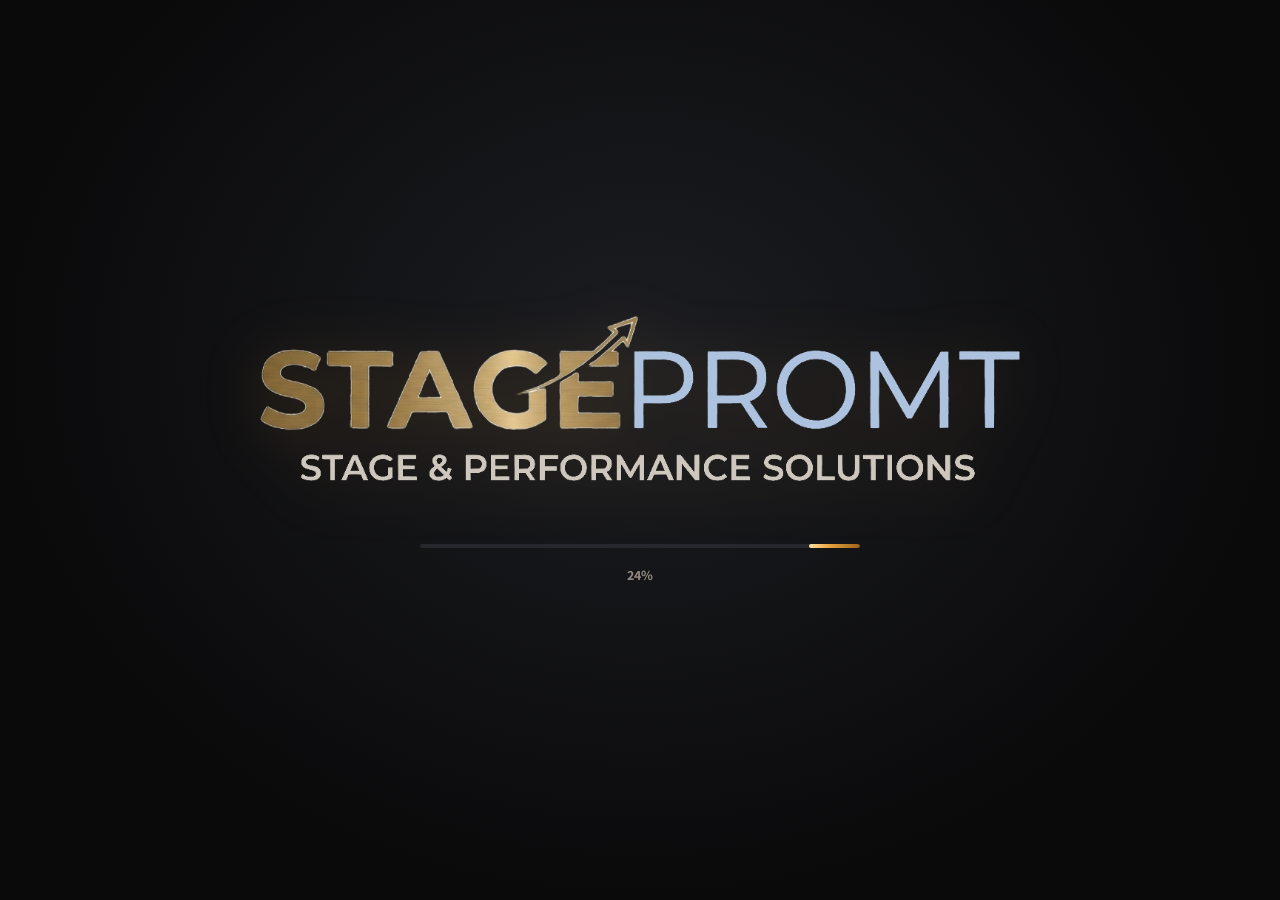
<file: app/src/main/assets/index.html>
<!doctype html>
<html lang="he" dir="rtl">
<head>
<meta charset="utf-8">
<meta name="viewport" content="width=device-width, initial-scale=1, viewport-fit=cover, user-scalable=no">
<meta name="theme-color" content="#111214">
<title>StagePromt – פרומפטר מילים</title>
<link rel="stylesheet" href="fonts.css">
<style>
:root{--bg:#111214;--p1:#1A1C20;--p2:#15171A;--fld:#1B1D22;--ln:#26292F;--ln2:#2E3138;--tx:#F2EEE6;--mu:#A09A90;--mu2:#8F897F;--am:#E8A33D;--amT:#2A2419;--amB:#4A3E28;--ve:#E8A33D;--ch:#7DB8F0;--br:#C9A6F0;--no:#8F897F;--ui:'Assistant','Segoe UI',sans-serif;--ti:'Rubik','Assistant',sans-serif;--bf:'Frank Ruhl Libre',Georgia,serif}
*{box-sizing:border-box;-webkit-tap-highlight-color:transparent}
html,body{margin:0;height:100%;background:var(--bg);color:var(--tx);font-family:var(--ui);overflow:hidden;overscroll-behavior:none;-webkit-user-select:none;user-select:none}
input,textarea{-webkit-user-select:text;user-select:text}
button,input,select,textarea{font-family:inherit;color:inherit}
button{cursor:pointer}
button:disabled{opacity:.35;cursor:default}
button:focus-visible,input:focus-visible,select:focus-visible,textarea:focus-visible{outline:2px solid var(--am);outline-offset:2px}
svg{flex-shrink:0}
[hidden]{display:none!important}
select option{background:#1A1C20;color:#F2EEE6}
.screen{position:fixed;inset:0;display:none;flex-direction:column}
.screen.active{display:flex}
.hdr{height:76px;padding:0 24px;display:flex;align-items:center;gap:14px;border-bottom:1px solid var(--ln);flex-shrink:0}
.flex1{flex:1}
.scroll{overflow-y:auto;-webkit-overflow-scrolling:touch}
.btn{height:46px;padding:0 18px;display:inline-flex;align-items:center;justify-content:center;gap:8px;background:var(--fld);color:var(--tx);border:1px solid var(--ln2);border-radius:12px;font-size:16px;font-weight:600;white-space:nowrap;flex-shrink:0}
.btn:active:not(:disabled),.ib:active:not(:disabled),.pb:active:not(:disabled){transform:scale(.96)}
.btn.pri{background:var(--am);color:#111214;border-color:var(--am);font-weight:800}
.btn.dash{background:transparent;border-style:dashed}
.btn.sm{height:40px;padding:0 12px;font-size:14px;border-radius:10px}
.btn.big{height:54px;font-size:18px;border-radius:14px;width:100%}
.ib{width:46px;height:46px;padding:0;display:inline-flex;align-items:center;justify-content:center;background:var(--fld);color:var(--tx);border:1px solid var(--ln2);border-radius:12px;flex-shrink:0}
.ib.sm{width:40px;height:40px;border-radius:10px}
.ib.ghost{background:transparent;border-color:transparent;color:var(--mu)}
.ib.danger{color:#FF9A8F}
.lbl{font-size:13px;font-weight:700;color:var(--mu2);letter-spacing:.3px}
.hint{font-size:13px;color:var(--mu2);line-height:1.55;padding:6px 4px}
.seg{display:flex;gap:4px;background:var(--fld);padding:4px;border-radius:11px;border:1px solid var(--ln2);flex-shrink:0}
.seg button{height:38px;padding:0 14px;background:transparent;color:var(--mu);border:0;border-radius:8px;font-size:14px;font-weight:600;display:inline-flex;align-items:center;justify-content:center;gap:7px;white-space:nowrap}
.seg button.on{background:var(--ln2);color:var(--tx);font-weight:700}
.seg.full button{flex:1}
.field{height:46px;padding:0 14px;background:var(--fld);border:1px solid var(--ln2);border-radius:12px;font-size:16px;color:var(--tx);outline:none;width:100%}
.pill{width:24px;height:24px;border-radius:6px;color:#111214;font-size:13px;font-weight:800;display:inline-flex;align-items:center;justify-content:center}
.t-verse{background:var(--ve)}.t-chorus{background:var(--ch)}.t-bridge{background:var(--br)}.t-note{background:var(--no)}
.c-verse{color:#F3D9A8}.c-chorus{color:#A9D2FA}.c-bridge{color:#D8C2F5}.c-note{color:#9A958C}
.spin{width:22px;height:22px;border:3px solid #34373D;border-top-color:var(--am);border-radius:50%;display:inline-block;animation:sp .8s linear infinite}
.spin.big{width:42px;height:42px;border-width:4px}
@keyframes sp{to{transform:rotate(360deg)}}
.tgl{display:flex;align-items:center;gap:10px;font-size:15px;min-height:44px;cursor:pointer}
.tgl input{width:22px;height:22px;accent-color:var(--am);flex-shrink:0}
input[type=range]{accent-color:var(--am);width:100%;height:32px}

/* library */
.brand{display:flex;align-items:center;gap:12px}
.logo{width:42px;height:42px;border-radius:11px;background:var(--am);color:#111214;display:flex;align-items:center;justify-content:center}
.logoImg{height:46px;width:auto;display:block}
.brand span{font-size:15px;color:var(--mu);padding-top:6px}
.search{width:320px;height:46px;padding:0 14px;display:flex;align-items:center;gap:10px;background:var(--fld);border:1px solid var(--ln2);border-radius:12px;color:var(--mu)}
.search input{flex:1;min-width:0;background:transparent;border:0;outline:none;font-size:16px;color:var(--tx)}
.libBody{flex:1;display:flex;min-height:0}
.nav{width:264px;padding:22px 16px;border-left:1px solid var(--ln);display:flex;flex-direction:column;gap:4px;flex-shrink:0}
.navLbl{padding:14px 12px 6px}
.foldRow{display:flex;align-items:center;border-radius:10px;flex-shrink:0}
.foldRow.on{background:var(--amT)}
.fold{flex:1;min-width:0;height:48px;padding:0 12px;display:flex;align-items:center;gap:12px;background:transparent;color:#D8D3CA;border:0;border-radius:10px;font-size:16px;text-align:right}
.foldRow.on .fold{color:#F4C77A}
.fold .nm{flex:1;font-family:var(--ti);font-weight:500;overflow:hidden;text-overflow:ellipsis;white-space:nowrap}
.fold .ct{color:var(--mu2);font-size:14px}
.foldRow.on .ct{color:#F4C77A}
.fmore{width:40px;height:40px;margin-left:4px;display:none;align-items:center;justify-content:center;background:transparent;border:0;border-radius:8px;color:#F4C77A}
.foldRow.on .fmore{display:flex}
.newFold{margin-top:10px;color:var(--am);border-color:#4A4032;justify-content:flex-start;font-size:15px;font-weight:700}
.legend{margin-top:18px;padding:16px;background:var(--fld);border-radius:14px;display:flex;flex-direction:column;gap:10px;flex-shrink:0}
.legend div{display:flex;align-items:center;gap:10px;font-size:15px}
.legend i{width:14px;height:14px;border-radius:4px;display:block}
.main{flex:1;min-width:0;display:flex;flex-direction:column;padding:24px 28px 20px;gap:18px}
.mhead{display:flex;align-items:flex-end;gap:12px;flex-wrap:wrap}
.mhead h1{margin:0;font-family:var(--ti);font-size:32px;font-weight:600;letter-spacing:-.3px;line-height:1.2}
.mhead .sub{color:var(--mu);font-size:15px;margin-top:4px}
.grid{flex:1;display:grid;grid-template-columns:repeat(auto-fill,minmax(250px,1fr));gap:14px;align-content:start;padding:2px 2px 8px}
.card{background:var(--p1);border:1px solid #2A2D33;border-radius:16px;display:flex;align-items:stretch;min-height:112px}
.cardOpen{flex:1;min-width:0;padding:16px 18px;display:flex;flex-direction:column;align-items:flex-start;gap:10px;background:transparent;border:0;color:var(--tx);text-align:right;border-radius:16px}
.cardOpen .ttl{font-family:var(--ti);font-size:20px;font-weight:600;letter-spacing:-.2px;line-height:1.25;display:flex;align-items:center;gap:6px}
.favS{color:var(--am);display:inline-flex}
.cardOpen .art{font-size:14px;color:var(--mu);margin-top:-6px;min-height:18px}
.pills{display:flex;gap:5px;flex-wrap:wrap;align-items:center}
.pills .more,.pdfInfo{font-size:13px;color:var(--mu)}
.cardOpen .meta{font-size:13px;color:var(--mu2);margin-top:auto}
.side{display:flex;flex-direction:column;gap:6px;padding:12px 12px 12px 0;align-items:center}
.playBtn{width:46px;height:46px;border-radius:50%;background:var(--ln2);color:var(--tx);border:0;display:flex;align-items:center;justify-content:center}
.playBtn:active{background:var(--am);color:#111214}
.badge{height:24px;padding:0 9px;border-radius:12px;background:#2B2230;color:#D9BFF5;font-size:12px;font-weight:800;display:inline-flex;align-items:center}
.setbar{height:72px;padding:0 20px;display:flex;align-items:center;gap:16px;background:#1F1B14;border:1px solid #3D3322;border-radius:16px;flex-shrink:0;color:var(--am)}
.sbTxt{min-width:0;color:var(--tx)}
.sbTxt b{display:block;font-size:17px;font-weight:800}
.sbTxt span{display:block;font-size:14px;color:#BFB39E;overflow:hidden;text-overflow:ellipsis;white-space:nowrap}
.navTop{display:flex;justify-content:flex-end;margin:-8px 0 8px}
#lib.navHidden .nav{display:none}
.grid.asList{display:flex;flex-direction:column;gap:6px}
.lrow{display:flex;align-items:center;background:var(--p1);border:1px solid #2A2D33;border-radius:12px;min-height:62px;flex-shrink:0}
.lOpen{flex:1;min-width:0;display:flex;align-items:center;gap:14px;padding:8px 16px;background:transparent;border:0;color:var(--tx);text-align:right;min-height:60px;border-radius:12px}
.lNum{width:26px;color:var(--mu2);font-size:15px;font-weight:700;text-align:center;flex-shrink:0}
.lTitle{font-family:var(--ti);font-size:18px;font-weight:600;min-width:0;max-width:45%;overflow:hidden;text-overflow:ellipsis;white-space:nowrap;display:flex;align-items:center;gap:6px}
.lArt{flex:1;min-width:0;color:var(--mu);font-size:14px;overflow:hidden;text-overflow:ellipsis;white-space:nowrap}
.lrow .pills{flex-wrap:nowrap;flex-shrink:0}
.lside{display:flex;gap:6px;padding:0 10px;align-items:center}
.playBtn.sm{width:40px;height:40px}
@media (max-width:760px){.lrow .pills{display:none}}
.emptyLib{grid-column:1/-1;padding:70px 20px;display:flex;flex-direction:column;align-items:center;gap:14px;text-align:center;color:var(--mu)}
.emptyLib h2{margin:0;color:var(--tx);font-family:var(--ti);font-weight:600;font-size:24px}
.emptyLib div{display:flex;gap:10px}

/* editor */
.edTitles{min-width:0;display:flex;flex-direction:column}
.titleIn{background:transparent;border:0;outline:none;font-family:var(--ti);font-size:25px;font-weight:600;color:var(--tx);padding:0;width:340px;max-width:100%}
.edSub{display:flex;gap:8px;align-items:center;font-size:14px;color:var(--mu)}
.edSub input{background:transparent;border:0;outline:none;color:var(--mu);font-size:14px;width:140px;padding:0}
.edSub select{background:transparent;border:0;color:var(--mu);font-size:14px;outline:none;max-width:170px}
.edBody{flex:1;display:flex;min-height:0}
.struct{width:236px;padding:20px 14px;border-left:1px solid var(--ln);display:flex;flex-direction:column;gap:6px;flex-shrink:0}
.struct .lbl{padding:0 6px 6px}
.sItem{display:flex;align-items:center;gap:2px;background:var(--p1);border-radius:10px;flex-shrink:0}
.sName{flex:1;min-width:0;height:46px;padding:0 10px;display:flex;align-items:center;gap:10px;background:transparent;border:0;color:var(--tx);font-size:16px;text-align:right;border-radius:10px}
.sName .dot{width:10px;height:10px;border-radius:3px;flex-shrink:0}
.sName .nm{flex:1;overflow:hidden;text-overflow:ellipsis;white-space:nowrap}
.sName .rep{font-size:12px;color:var(--mu2)}
.mv{width:34px;height:40px;display:flex;align-items:center;justify-content:center;background:transparent;border:0;border-radius:8px;color:var(--mu)}
.edMain{flex:1;min-width:0;padding:20px 24px 40px;display:flex;flex-direction:column;gap:14px}
.block{background:var(--p1);border:1px solid #2A2D33;border-radius:16px;padding:12px 18px 14px;display:flex;flex-direction:column;gap:8px;flex-shrink:0}
.block:focus-within{border-color:var(--amB)}
.block.ref{background:#16181B;border-style:dashed}
.bHead{display:flex;align-items:center;gap:8px}
.chip{height:30px;padding:0 12px;border-radius:8px;color:#111214;font-size:14px;font-weight:800;border:0;-webkit-appearance:none;appearance:none;display:inline-flex;align-items:center;flex-shrink:0}
select.chip{cursor:pointer}
.bHead .cnt{font-size:13px;color:var(--mu2)}
.block textarea{resize:none;background:transparent;border:0;outline:none;font-size:22px;font-weight:700;line-height:1.55;padding:0;width:100%;overflow:hidden;min-height:34px}
.block textarea::placeholder{color:#5C5850;font-weight:500}
.reptext{font-size:18px;color:#6E695F;white-space:pre-line;line-height:1.5}
.addRow{display:flex;gap:10px;flex-wrap:wrap;flex-shrink:0}
.addRow.mini{gap:6px;margin:-4px 0 6px}
.addRow.mini .btn{height:36px;padding:0 11px;font-size:13px;border-radius:9px}
.ad-verse{color:var(--ve)!important;border-color:#4A4032!important}
.ad-chorus{color:var(--ch)!important;border-color:#2C4056!important}
.ad-bridge{color:var(--br)!important;border-color:#43385A!important}
.ad-note{color:var(--mu)!important}
.emptyEd{max-width:780px;width:100%;margin:0 auto;display:flex;flex-direction:column;gap:12px}
.emptyEd h2{margin:6px 0 0;font-family:var(--ti);font-size:24px;font-weight:600}
.emptyEd p{margin:0;color:var(--mu);font-size:15px;line-height:1.6}
.bigText{min-height:320px;resize:vertical;background:var(--p1);border:1px solid var(--ln2);border-radius:14px;padding:16px 18px;font-size:19px;line-height:1.6;color:var(--tx);outline:none;width:100%}
.style{width:300px;padding:20px;border-right:1px solid var(--ln);background:var(--p2);display:flex;flex-direction:column;gap:20px;flex-shrink:0}
.grp{display:flex;flex-direction:column;gap:10px}
.row{display:flex;align-items:center;gap:8px}
.row b{font-size:16px;font-weight:800}
.fonts{display:grid;grid-template-columns:repeat(2,minmax(0,1fr));gap:8px}
.fontBtn{height:54px;background:var(--fld);color:var(--tx);border:1px solid var(--ln2);border-radius:10px;font-size:18px;padding:0 6px}
.fontBtn:last-child:nth-child(odd){grid-column:1/-1}
.fontBtn.on{background:var(--amT);color:#F4C77A;border-color:var(--am)}
.swRow{display:flex;align-items:center;gap:7px}
.swRow .nm{width:50px;font-size:15px;flex-shrink:0}
.sw{width:30px;height:30px;border-radius:50%;border:0;padding:0;flex-shrink:0}
.sw.on{box-shadow:0 0 0 2px var(--p2),0 0 0 4px var(--am)}
.swRow input[type=color]{width:32px;height:32px;border:1px dashed #555;padding:2px;background:transparent;border-radius:50%;flex-shrink:0}
.preview{padding:16px;background:#000;border-radius:12px;display:flex;flex-direction:column;gap:4px}
.pvL{font-size:11px;color:var(--mu2);text-align:center}
.pdfCard{display:flex;gap:24px;align-items:flex-start;background:var(--p1);border:1px solid #2A2D33;border-radius:16px;padding:20px;flex-wrap:wrap}
.pdfPrev{width:260px;min-height:200px;display:flex;align-items:center;justify-content:center;background:#0C0D0F;border-radius:8px;overflow:hidden}
.pdfPrev canvas{width:100%;height:auto;display:block}
.pdfInfoBox{flex:1;min-width:220px;display:flex;flex-direction:column;gap:8px;align-items:flex-start}
.pdfInfoBox b{font-family:var(--ti);font-size:20px;font-weight:600}
.pdfInfoBox span{color:var(--mu)}
.pdfInfoBox p{color:var(--mu);line-height:1.6;margin:4px 0 8px}

/* prompter */
#play{background:#000}
.pTop{height:56px;padding:0 12px 0 24px;display:flex;align-items:center;gap:14px;flex-shrink:0}
.pTop .t{font-family:var(--ti);font-size:18px;font-weight:600;color:#CFC9BF;overflow:hidden;white-space:nowrap;text-overflow:ellipsis}
.pTop .n{font-size:15px;color:var(--mu2);white-space:nowrap}
.pTop .tm{font-size:18px;font-weight:700;color:#CFC9BF;font-variant-numeric:tabular-nums}
.prog{height:3px;background:#1C1C1C;margin:0 24px;flex-shrink:0}
.prog i{display:block;height:3px;background:var(--am);width:0}
.pStage{flex:1;position:relative;min-height:0}
.pScroll{position:absolute;inset:0;overflow-y:auto;scrollbar-width:none}
.pScroll::-webkit-scrollbar{display:none}
.pInner{padding:38vh 64px 72vh;max-width:1240px;margin:0 auto;font-weight:800}
.pInner.mirror{transform:scaleX(-1)}
.ln{line-height:var(--lh,1.35);opacity:.7;transition:opacity .25s}
.ln.past{opacity:.25}
.ln.cur{opacity:1}
.ln.note{font-size:.45em;font-style:italic;font-weight:600;font-family:var(--ui)}
.sec{font-family:var(--ui);font-size:max(16px,.26em);font-weight:800;letter-spacing:1px;margin:.9em 0 .1em;opacity:.85}
.gap{height:.45em}
.endHint{font-family:var(--ui);text-align:center;color:var(--mu2);font-size:20px;font-weight:600;padding:50px 0 0}
.pInner.pdf{padding:20px 24px 60vh;max-width:1150px}
.pdfPage{display:block;max-width:100%;height:auto;margin:0 auto 16px;border-radius:4px;background:#fff}
.pInner.pdf.inv .pdfPage{filter:invert(1) hue-rotate(180deg)}
.pLoad{color:var(--mu);font-size:18px;font-weight:600;display:flex;gap:12px;align-items:center;justify-content:center;padding-top:30vh}
.marker{position:absolute;right:16px;top:38%;width:0;height:0;border-top:14px solid transparent;border-bottom:14px solid transparent;border-right:18px solid var(--am);transform:translateY(-50%);pointer-events:none}
.pBarWrap{position:absolute;bottom:22px;left:0;right:0;display:flex;justify-content:center;pointer-events:none;padding:0 12px}
.pBar{pointer-events:auto;height:84px;padding:0 16px;display:flex;align-items:center;gap:12px;background:rgba(20,21,23,.95);border:1px solid #2A2D33;border-radius:22px;max-width:100%}
.pb{width:48px;height:48px;background:#1F2125;color:var(--tx);border:0;border-radius:12px;display:flex;align-items:center;justify-content:center;font-size:17px;font-weight:800;flex-shrink:0}
.pb.big{width:62px;height:62px;border-radius:50%;background:var(--am);color:#111214}
.pb.clear{background:transparent;color:#CFC9BF}
.pb.on{background:var(--amT);color:#F4C77A}
.pb.wide{width:auto;padding:0 14px;gap:6px;font-size:14px;font-weight:700;color:#CFC9BF}
.vsep{width:1px;height:40px;background:#2A2D33;flex-shrink:0}
.spd{width:74px;text-align:center}
.spd b{display:block;font-size:20px;font-weight:800}
.spd small{font-size:12px;color:var(--mu2)}
.pNext{padding:0 4px;display:flex;flex-direction:column;min-width:0}
.pNext small{font-size:12px;color:var(--mu2)}
.pNext b{font-family:var(--ti);font-size:16px;font-weight:600;max-width:170px;overflow:hidden;text-overflow:ellipsis;white-space:nowrap}
.showBar{position:absolute;left:24px;bottom:24px;width:52px;height:52px;border-radius:50%;background:rgba(31,33,37,.55);color:var(--mu2);border:1px solid #2A2D33;display:none;align-items:center;justify-content:center}
#play.barHidden .pBarWrap{display:none}
#play.manual .onlyAuto{display:none}
#play:not(.manual) .onlyMan{display:none}
.pb.mode.on{background:var(--amT);color:#F4C77A}
.pPart{min-width:118px;text-align:center;display:flex;flex-direction:column;gap:2px}
.pPart b{font-size:18px;font-weight:800;color:var(--tx);white-space:nowrap}
.pPart small{font-size:12px;color:var(--mu2)}
#play.manual .marker{display:none}
.pInner.paged{padding:18px 56px 0}
.pInner.paged.pdf{padding:14px 24px 0}
.pInner.paged .part,.pInner.paged .pdfPage,.pInner.paged .endHint{display:none}
.pInner.paged .part.on,.pInner.paged .pdfPage.on{display:block}
.pInner.paged .ln{opacity:1}
.pInner.paged .part>.sec:first-child{margin-top:0}
.pInner.paged .part>.gap:last-child{display:none}
.enter{animation:pgIn .26s ease-out}
@keyframes pgIn{from{opacity:0;transform:translateY(12px)}to{opacity:1;transform:none}}
.pb.cast.on{background:#16324A;color:#8FD0FF}
.castDot{width:10px;height:10px;border-radius:50%;background:#4ADE80;box-shadow:0 0 0 4px rgba(74,222,128,.18);flex-shrink:0}
.castStat{display:flex;align-items:center;gap:10px;font-weight:700;color:#9BE3B5}
.castBox{background:#141518;border:1px solid var(--ln2);border-radius:14px;padding:14px 16px;display:flex;flex-direction:column;gap:8px}
.castBox b{font-size:16px}
.castBox p{margin:0;color:var(--mu);font-size:14px;line-height:1.6}
.ccList{display:flex;flex-direction:column;gap:8px}
.ccDev{display:flex;align-items:center;gap:12px;padding:10px 12px;background:var(--p1);border:1px solid #2A2D33;border-radius:12px;color:#8FD0FF}
.ccDev.on{border-color:#2F6A96;background:#122434}
.ccDev b{display:block;color:var(--tx);font-size:16px}
.ccDev small{display:block;color:var(--mu);font-size:13px}
.castBox .row .btn .spin{width:16px;height:16px;border-width:2px}
.castUrl{direction:ltr;text-align:center;font-size:24px;font-weight:800;color:#F4C77A;letter-spacing:.3px;padding:6px 0;-webkit-user-select:text;user-select:text}
.castQr{align-self:center;background:#fff;border-radius:10px;padding:8px;line-height:0}
.castQr img{width:150px;height:150px;image-rendering:pixelated}
.castWin{position:fixed;left:16px;bottom:118px;width:min(30vw,340px);aspect-ratio:16/9;z-index:45;border:1px solid #3A3D44;border-radius:12px;overflow:hidden;background:#000;box-shadow:0 14px 40px rgba(0,0,0,.6)}
.castWin iframe{width:100%;height:100%;border:0;display:block}
.castWin span{position:absolute;bottom:6px;left:8px;font-size:11px;font-weight:700;color:#8FD0FF;background:rgba(0,0,0,.6);padding:2px 8px;border-radius:8px;pointer-events:none}
#play.barHidden .showBar{display:flex}

/* import */
.h1{margin:0;font-family:var(--ti);font-size:25px;font-weight:600;white-space:nowrap}
.fchip{height:34px;padding:0 14px;display:flex;align-items:center;gap:8px;background:var(--fld);border:1px solid var(--ln2);border-radius:17px;font-size:14px;color:#CFC9BF;max-width:280px;min-width:0}
.fchip span{overflow:hidden;text-overflow:ellipsis;white-space:nowrap}
.ok{font-size:14px;color:#9BE3B5;display:flex;align-items:center;gap:6px;white-space:nowrap}
.ok .warn{color:#F4C77A}
.impBody{flex:1;display:flex;min-height:0}
.impEmpty{flex:1;display:flex;flex-direction:column;align-items:center;justify-content:center;gap:14px;text-align:center;padding:30px}
.impEmpty h2{margin:0;font-family:var(--ti);font-size:28px;font-weight:600}
.impEmpty p{color:var(--mu);max-width:540px;font-size:16px;line-height:1.6;margin:0}
.srcRow{display:flex;gap:16px;flex-wrap:wrap;justify-content:center;margin-top:12px}
.srcBig{width:200px;height:150px;display:flex;flex-direction:column;align-items:center;justify-content:center;gap:12px;background:var(--p1);border:1px solid #2A2D33;border-radius:18px;font-size:18px;font-weight:700;color:var(--tx)}
.srcBig:active{border-color:var(--am)}
.thumbs{width:128px;padding:18px 14px;border-left:1px solid var(--ln);display:flex;flex-direction:column;gap:12px;align-items:center;flex-shrink:0}
.thumb{width:88px;border:0;padding:0;background:none;display:flex;flex-direction:column;align-items:center;gap:6px;color:var(--mu2);font-size:12px;flex-shrink:0}
.tc{display:block;width:84px;min-height:100px;background:#1B1D22;border-radius:4px;overflow:hidden}
.tc canvas{width:84px;height:auto;display:block}
.thumb.on .tc{box-shadow:0 0 0 3px var(--am)}
.thumb.on{color:#F4C77A}
.impCenter{flex:1;min-width:0;background:#0C0D0F;display:flex;flex-direction:column;align-items:center;gap:14px;padding:16px 20px 0}
.impView{flex:1;width:100%;display:flex;justify-content:center;align-items:flex-start;padding-bottom:24px}
.pageWrap{display:flex;justify-content:center;align-items:center;min-height:200px;max-width:100%}
.pageWrap canvas{max-width:100%;height:auto;border-radius:4px;box-shadow:0 10px 40px rgba(0,0,0,.5)}
.txtView{max-width:660px;width:100%;display:flex;flex-direction:column;gap:12px}
.txtView h3{margin:0;font-family:var(--ti);font-size:22px;font-weight:600}
.tvPart{background:var(--p1);border-radius:12px;padding:12px 16px;display:flex;flex-direction:column;gap:8px;align-items:flex-start}
.tvTxt{white-space:pre-line;font-size:18px;line-height:1.55;font-weight:700}
.tvRep{font-size:14px;color:var(--mu2)}
.impSide{width:360px;padding:20px;border-right:1px solid var(--ln);background:var(--p2);display:flex;flex-direction:column;gap:18px;flex-shrink:0}
.impT{font-family:var(--ti);font-size:20px;font-weight:600}
.songList{display:flex;flex-direction:column;gap:8px}
.sCheck{padding:10px 12px;display:flex;align-items:center;gap:10px;background:var(--p1);border:1px solid #2A2D33;border-radius:12px}
.sCheck.on{background:#1F2125;border-color:#3A3D44}
.sCheck input[type=checkbox]{width:22px;height:22px;accent-color:var(--am);flex-shrink:0}
.sCheck .ti{width:100%;background:transparent;border:0;outline:none;font-family:var(--ti);font-size:16px;font-weight:600;color:var(--tx);padding:0}
.sCheck .sm{font-size:13px;color:var(--mu);margin-top:2px}
.radio{width:100%;padding:12px 14px;display:flex;align-items:flex-start;gap:12px;background:var(--p1);border:1px solid #2A2D33;border-radius:12px;text-align:right;color:var(--tx)}
.radio.on{background:var(--amT);border-color:var(--am)}
.radio b{display:block;font-size:16px}
.radio.on b{color:#F4C77A}
.radio small{display:block;font-size:13px;color:var(--mu);margin-top:2px;line-height:1.45}
.rd{width:20px;height:20px;border-radius:50%;border:2px solid var(--mu2);flex-shrink:0;margin-top:2px}
.radio.on .rd{border-color:var(--am);background:var(--am);box-shadow:inset 0 0 0 4px var(--amT)}


/* splash */
#splash{position:fixed;inset:0;z-index:100;background:radial-gradient(ellipse at 50% 40%,#1C1D21 0%,#0A0A0B 70%);display:flex;flex-direction:column;align-items:center;justify-content:center;gap:7vh;transition:opacity .6s ease}
#splash.out{opacity:0;pointer-events:none}
.spLogo{width:min(78vw,760px);height:auto;filter:drop-shadow(0 6px 30px rgba(232,163,61,.18))}
.spBar{width:min(60vw,440px);height:4px;border-radius:2px;background:#26282D;overflow:hidden}
.spBar i{display:block;height:100%;width:0;border-radius:2px;background:linear-gradient(270deg,#9A6118,#E8A33D 60%,#FFE0A3)}
.spPct{font-size:14px;font-weight:700;color:#8F897F;font-variant-numeric:tabular-nums;margin-top:-5vh}
.spark{transform-box:fill-box;transform-origin:center;animation:tw .9s ease-in-out infinite}
@keyframes tw{0%,100%{opacity:.15;transform:scale(.4)}50%{opacity:1;transform:scale(1.15)}}
@media (prefers-reduced-motion:reduce){.spark{animation:none}}
/* modal + toast */
.modal-wrap{position:fixed;inset:0;background:rgba(0,0,0,.62);display:flex;align-items:center;justify-content:center;z-index:50;padding:20px}
.modal-wrap[hidden]{display:none}
.modal{width:min(460px,100%);max-height:92vh;overflow:auto;background:#1A1C20;border:1px solid var(--ln2);border-radius:20px;padding:22px;display:flex;flex-direction:column;gap:14px}
.modal.wide{width:min(700px,100%)}
.modal h2{margin:0;font-family:var(--ti);font-size:22px;font-weight:600}
.mTxt{margin:0;color:var(--mu);line-height:1.6;font-size:15px}
.acts{display:flex;gap:10px}
.mItem{height:52px;padding:0 14px;display:flex;align-items:center;gap:12px;background:transparent;border:0;border-radius:12px;font-size:17px;color:var(--tx);text-align:right;width:100%;flex-shrink:0}
.mItem:active,.mItem:focus-visible{background:var(--fld)}
.mItem.danger{color:#FF9A8F}
.mItem.cur{color:#F4C77A}
.toast{position:fixed;bottom:28px;left:50%;transform:translate(-50%,20px);background:#F2EEE6;color:#111214;padding:12px 20px;border-radius:12px;font-weight:700;font-size:16px;opacity:0;pointer-events:none;transition:.25s;z-index:60;max-width:90vw;text-align:center}
.toast.show{opacity:1;transform:translate(-50%,0)}

/* web search */
.webBody{flex:1;display:flex;min-height:0}
.wSearch{flex:1;max-width:560px;height:46px;padding:0 14px;display:flex;align-items:center;gap:10px;background:var(--fld);border:1px solid var(--ln2);border-radius:12px;color:var(--mu)}
.wSearch input{flex:1;min-width:0;background:transparent;border:0;outline:none;font-size:17px;color:var(--tx)}
.wRes{width:400px;border-left:1px solid var(--ln);padding:16px;display:flex;flex-direction:column;gap:8px;flex-shrink:0}
.wItem{padding:12px 14px;background:var(--p1);border:1px solid #2A2D33;border-radius:12px;text-align:right;color:var(--tx);display:flex;flex-direction:column;gap:4px;width:100%;flex-shrink:0}
.wItem.on{border-color:var(--am);background:var(--amT)}
.wItem b{font-family:var(--ti);font-size:16px;font-weight:600;line-height:1.3}
.wItem .dom{font-size:12px;color:var(--mu2);direction:ltr;text-align:right}
.wItem .dom.known{color:#9BE3B5}
.wItem .sn{font-size:13px;color:var(--mu);line-height:1.45;display:-webkit-box;-webkit-line-clamp:2;-webkit-box-orient:vertical;overflow:hidden}
.wPrev{flex:1;min-width:0;display:flex;flex-direction:column;min-height:0;background:#0C0D0F}
.wScroll{flex:1;overflow-y:auto;padding:20px 24px;display:flex;flex-direction:column;align-items:center;gap:12px}
.wMeta{width:100%;max-width:660px;display:flex;gap:10px;flex-wrap:wrap;align-items:center}
.wMeta .field{flex:1;min-width:160px}
.wFoot{padding:12px 20px;border-top:1px solid var(--ln);display:flex;gap:10px;align-items:center;background:var(--p2);flex-wrap:wrap}
.wFoot select{width:auto;min-width:160px}
.wMsg{max-width:520px;text-align:center;color:var(--mu);font-size:16px;line-height:1.6;padding:50px 20px;display:flex;flex-direction:column;align-items:center;gap:14px}
.lAv,.wAv,.edAvI{width:42px;height:42px;border-radius:50%;object-fit:cover;flex-shrink:0;background:#26292F;display:inline-flex;align-items:center;justify-content:center;color:var(--mu);font-family:var(--ti);font-weight:600;font-size:18px}
.lAv.ph,.edAvI.ph,.wAv.ph{border:1px solid var(--ln2)}
.wImg{position:relative;display:inline-flex}
.wAv{width:64px;height:64px;font-size:24px}
.wAv .spin{width:20px;height:20px}
.wAvX{position:absolute;top:-4px;left:-4px;width:24px;height:24px;border-radius:50%;border:0;background:#2E3138;color:var(--tx);display:flex;align-items:center;justify-content:center;padding:0}
.edAv{border:0;background:none;padding:0;border-radius:50%;flex-shrink:0;display:flex}
.edAvI{width:46px;height:46px}
.wSearch.wArt{max-width:300px}
.wHead{display:flex;align-items:center;gap:8px;padding:4px 4px 8px;color:#F4C77A}
.wHead b{flex:1;font-family:var(--ti);font-weight:600;font-size:17px;color:var(--tx)}
.wHead span{font-size:13px;color:var(--mu2)}
.wItem.song b{font-size:15.5px}
.wHead.sub{margin-top:10px;color:var(--mu)}
.wHead.sub b{font-size:15px;color:var(--mu)}
.wBack{align-self:flex-start;margin-bottom:4px}
.wDiag{display:block;font-size:11.5px;color:var(--mu2);direction:rtl;line-height:1.5}
.wMsg h2{margin:0;color:var(--tx);font-family:var(--ti);font-weight:600;font-size:24px}
.pBrk{display:none}
@media (max-width:900px){
 .pBar{height:62px;padding:0 8px;gap:6px;border-radius:18px}
 .pBar .vsep{display:none}
 .pb{width:40px;height:40px;border-radius:10px;font-size:15px}
 .pb.big{width:50px;height:50px}
 .pb.wide{width:40px;padding:0}
 .pb.wide span,.pb.wide .lbTxt{display:none}
 .spd{width:48px}
 .spd b{font-size:16px}
 .spd small{display:none}
 .pPart{min-width:76px}
 .pPart b{font-size:14px}
 .pBarWrap{bottom:14px;padding:0 8px}
 .webBody{flex-direction:column}
 .wRes{width:auto;max-height:36vh;border-left:0;border-bottom:1px solid var(--ln)}
 #web .h1{display:none}
 .wSearch.wArt{max-width:none}
 #web .hdr{flex-wrap:wrap;height:auto;padding:12px 16px;row-gap:8px}
}
@media (max-width:1050px){.nav{width:214px}.search{width:210px}.brand span{display:none}.hideS{display:none}.struct{display:none}.style{width:260px}.pNext{display:none}.impSide{width:300px}.legend{display:none}}
@media (max-width:760px){.thumbs{display:none}.nav{width:170px}.style{display:none}.pInner{padding-left:28px;padding-right:40px}.search{display:none}}
@media (prefers-reduced-motion:reduce){*{transition:none!important;animation-duration:.01s!important}}
</style>
</head>
<body>

<div id="splash" aria-label="טוען את StagePromt" role="img">
  <img class="spLogo" src="logo.png" alt="StagePromt">
  <div class="spBar" aria-hidden="true"><i id="spFillBar"></i></div>
  <div class="spPct" id="spPct">0%</div>
</div>

<section id="lib" class="screen active">
  <header class="hdr">
    <div class="brand"><img class="logoImg" src="logo.png" alt="StagePromt"></div>
    <div class="flex1"></div>
    <label class="search"><i data-ic="search" data-s="18"></i><input id="q" type="search" placeholder="חיפוש שיר, אמן או שורה…" aria-label="חיפוש"></label>
    <button class="btn" id="libWeb"><i data-ic="globe" data-s="18"></i><span class="hideS">חיפוש ברשת</span></button>
    <button class="btn" id="libImport"><i data-ic="upload" data-s="18"></i><span class="hideS">ייבוא PDF</span></button>
    <button class="btn pri" id="libNew"><i data-ic="plus" data-s="18"></i>שיר חדש</button>
  </header>
  <div class="libBody">
    <nav class="nav scroll" id="nav"></nav>
    <main class="main">
      <div class="mhead" id="mhead"></div>
      <div class="grid scroll" id="grid"></div>
      <div id="setbar"></div>
    </main>
  </div>
</section>

<section id="edit" class="screen">
  <header class="hdr">
    <button class="ib" id="edBack" aria-label="חזרה לספרייה"><i data-ic="back"></i></button>
    <button class="edAv" id="edAv" aria-label="תמונת האמן"></button>
    <div class="edTitles">
      <input id="edTitle" dir="auto" class="titleIn" aria-label="שם השיר">
      <div class="edSub"><input id="edArtist" placeholder="שם האמן" aria-label="שם האמן"><span>·</span><select id="edFolder" aria-label="תיקייה"></select></div>
    </div>
    <div class="flex1"></div>
    <button class="btn" id="edPaste"><i data-ic="clip" data-s="18"></i><span class="hideS">הדבק טקסט וחלק אוטומטית</span></button>
    <button class="btn" id="edSave">שמור</button>
    <button class="btn pri" id="edPlay"><i data-ic="play" data-s="16"></i>מצב הופעה</button>
  </header>
  <div class="edBody">
    <aside class="struct scroll" id="struct"></aside>
    <main class="edMain scroll" id="blocks"></main>
    <aside class="style scroll" id="style"></aside>
  </div>
</section>

<section id="play" class="screen">
  <div class="pTop">
    <button class="pb clear" id="pExit" aria-label="יציאה ממצב הופעה"><i data-ic="close"></i></button>
    <div class="t" id="pTitle"></div><div class="n" id="pCount"></div>
    <div class="flex1"></div>
    <div class="tm" id="pTime">00:00</div>
  </div>
  <div class="prog"><i id="pProg"></i></div>
  <div class="pStage">
    <div class="pScroll" id="pScroll"><div class="pInner" id="pInner"></div></div>
    <div class="marker" id="pMarker"></div>
    <div class="pBarWrap"><div class="pBar">
      <button class="pb clear" id="pPrev" aria-label="שיר קודם"><i data-ic="prev" data-s="24"></i></button>
      <button class="pb big onlyAuto" id="pPlay" aria-label="הפעל גלילה"><i data-ic="play" data-s="24"></i></button>
      <button class="pb onlyMan" id="pPartPrev" aria-label="חלק קודם"><i data-ic="up" data-s="26"></i></button>
      <div class="pPart onlyMan" id="pPart"></div>
      <button class="pb big onlyMan" id="pPartNext" aria-label="חלק הבא"><i data-ic="down" data-s="28"></i></button>
      <button class="pb clear" id="pNext" aria-label="שיר הבא"><i data-ic="next" data-s="24"></i></button>
      <div class="vsep"></div>
      <button class="pb wide mode" id="pMode" aria-pressed="false" aria-label="גלילה ידנית"><i data-ic="hand" data-s="18"></i><span>גלילה ידנית</span></button>
      <div class="pBrk"></div>
      <div class="vsep onlyAuto"></div>
      <button class="pb onlyAuto" id="pSlow" aria-label="האט גלילה">−</button>
      <div class="spd onlyAuto"><b id="pSpd">1.0×</b><small>מהירות</small></div>
      <button class="pb onlyAuto" id="pFast" aria-label="האץ גלילה">+</button>
      <div class="vsep"></div>
      <button class="pb" id="pSm" aria-label="הקטן טקסט">א-</button>
      <button class="pb" id="pLg" aria-label="הגדל טקסט" style="font-size:21px">א+</button>
      <button class="pb" id="pInv" aria-label="היפוך צבעים" hidden><i data-ic="invert" data-s="22"></i></button>
      <button class="pb" id="pMir" aria-label="מראה"><i data-ic="mirror" data-s="22"></i></button>
      <button class="pb cast" id="pCast" aria-label="שידור למסך נוסף"><i data-ic="cast" data-s="22"></i></button>
      <div class="vsep"></div>
      <div class="pNext" id="pNextName"></div>
      <button class="pb wide" id="pHide" aria-label="הסתר סרגל כלים"><i data-ic="down" data-s="18"></i><span>הסתר</span></button>
    </div></div>
    <button class="showBar" id="pShow" aria-label="הצג סרגל כלים"><i data-ic="up"></i></button>
  </div>
</section>

<section id="imp" class="screen">
  <header class="hdr">
    <button class="ib" id="impClose" aria-label="סגור"><i data-ic="close" data-s="18"></i></button>
    <h1 class="h1">ייבוא מ-PDF</h1>
    <div class="seg" id="srcSeg">
      <button data-src="device"><i data-ic="phone" data-s="16"></i>מהמכשיר</button>
      <button data-src="drive"><i data-ic="cloud" data-s="16"></i>Google Drive</button>
      <button data-src="dropbox"><i data-ic="box" data-s="16"></i>Dropbox</button>
    </div>
    <div class="fchip" id="impFile" hidden></div>
    <div class="flex1"></div>
    <div class="ok" id="impStatus"></div>
  </header>
  <div class="impBody" id="impBody"></div>
</section>

<section id="web" class="screen">
  <header class="hdr">
    <button class="ib" id="webClose" aria-label="סגור"><i data-ic="close" data-s="18"></i></button>
    <h1 class="h1">חיפוש מילים ברשת</h1>
    <label class="wSearch"><i data-ic="search" data-s="18"></i><input id="wq" dir="auto" type="search" enterkeyhint="search" placeholder="שם השיר…" aria-label="שם השיר"></label>
    <label class="wSearch wArt"><i data-ic="mic" data-s="18"></i><input id="wa" dir="auto" type="search" enterkeyhint="search" placeholder="אמן או להקה (לא חובה)" aria-label="אמן או להקה"></label>
    <button class="btn pri" id="wGo">חפש</button>
  </header>
  <div class="webBody">
    <aside class="wRes scroll" id="wRes"></aside>
    <main class="wPrev" id="wPrev"></main>
  </div>
</section>

<div id="modalWrap" class="modal-wrap" hidden><div class="modal" id="modal" role="dialog" aria-modal="true"></div></div>
<div id="toast" class="toast" role="status"></div>
<input type="file" id="fileIn" accept="application/pdf,.pdf" hidden>
<script src="lib/pdf.min.js"></script>
<script src="lib/qrcode.js"></script>
<script>
'use strict';
/* ========= core ========= */
const KEY='bama.v1';
const $=(s,r=document)=>r.querySelector(s);
const $$=(s,r=document)=>Array.from(r.querySelectorAll(s));
const uid=()=>Math.random().toString(36).slice(2,9)+Date.now().toString(36).slice(-5);
const esc=s=>String(s==null?'':s).replace(/[&<>"']/g,c=>({'&':'&amp;','<':'&lt;','>':'&gt;','"':'&quot;',"'":'&#39;'}[c]));
const clone=o=>JSON.parse(JSON.stringify(o));
const clamp=(v,a,b)=>Math.min(b,Math.max(a,v));
const NATIVE=!!(window.Android&&window.Android.pickPdf);
let SCREEN='lib';

const SV='<svg viewBox="0 0 24 24" fill="none" stroke="currentColor" stroke-width="2" stroke-linecap="round" stroke-linejoin="round" aria-hidden="true">';
const SF='<svg viewBox="0 0 24 24" fill="currentColor" stroke="none" aria-hidden="true">';
const ICON={
 mic:SV+'<rect x="9" y="2" width="6" height="12" rx="3"/><path d="M5 10a7 7 0 0 0 14 0"/><path d="M12 17v5"/></svg>',
 search:SV+'<circle cx="11" cy="11" r="7"/><path d="M20 20l-3.5-3.5"/></svg>',
 pdf:SV+'<path d="M14 3H6a2 2 0 0 0-2 2v14a2 2 0 0 0 2 2h12a2 2 0 0 0 2-2V9z"/><path d="M14 3v6h6"/></svg>',
 upload:SV+'<path d="M14 3H6a2 2 0 0 0-2 2v14a2 2 0 0 0 2 2h12a2 2 0 0 0 2-2V9z"/><path d="M14 3v6h6"/><path d="M12 18v-6"/><path d="M9 15l3-3 3 3"/></svg>',
 plus:SV+'<path d="M12 5v14"/><path d="M5 12h14"/></svg>',
 play:SF+'<path d="M17 5v14L6 12z"/></svg>',
 pause:SF+'<rect x="6" y="5" width="4" height="14" rx="1"/><rect x="14" y="5" width="4" height="14" rx="1"/></svg>',
 prev:SF+'<path d="M16 5h2v14h-2z"/><path d="M5 5v14l10-7z"/></svg>',
 next:SF+'<path d="M6 5h2v14H6z"/><path d="M19 5v14L9 12z"/></svg>',
 music:SV+'<path d="M9 18V5l12-2v13"/><circle cx="6" cy="18" r="3"/><circle cx="18" cy="16" r="3"/></svg>',
 folder:SV+'<path d="M3 6a2 2 0 0 1 2-2h4l2 2h8a2 2 0 0 1 2 2v10a2 2 0 0 1-2 2H5a2 2 0 0 1-2-2z"/></svg>',
 star:SV+'<path d="M12 3l2.8 5.7 6.2.9-4.5 4.4 1.1 6.2L12 17.3l-5.6 2.9 1.1-6.2L3 9.6l6.2-.9z"/></svg>',
 starF:SF+'<path d="M12 3l2.8 5.7 6.2.9-4.5 4.4 1.1 6.2L12 17.3l-5.6 2.9 1.1-6.2L3 9.6l6.2-.9z"/></svg>',
 dots:SF+'<circle cx="5" cy="12" r="1.9"/><circle cx="12" cy="12" r="1.9"/><circle cx="19" cy="12" r="1.9"/></svg>',
 back:SV+'<path d="M9 6l6 6-6 6"/></svg>',
 close:SV+'<path d="M6 6l12 12"/><path d="M18 6L6 18"/></svg>',
 check:SV+'<path d="M5 12l5 5L20 7"/></svg>',
 up:SV+'<path d="M6 15l6-6 6 6"/></svg>',
 down:SV+'<path d="M6 9l6 6 6-6"/></svg>',
 trash:SV+'<path d="M4 7h16"/><path d="M10 11v6"/><path d="M14 11v6"/><path d="M6 7l1 13h10l1-13"/><path d="M9 7V4h6v3"/></svg>',
 mirror:SV+'<path d="M12 3v18"/><path d="M8 7L3 12l5 5z"/><path d="M16 7l5 5-5 5z"/></svg>',
 list:SV+'<path d="M8 6h13"/><path d="M8 12h13"/><path d="M8 18h13"/><path d="M3 6h.01"/><path d="M3 12h.01"/><path d="M3 18h.01"/></svg>',
 phone:SV+'<rect x="5" y="2" width="14" height="20" rx="2"/><path d="M11 18h2"/></svg>',
 cloud:SV+'<path d="M7 18a4.5 4.5 0 0 1-.5-9A6 6 0 0 1 18 8a4 4 0 0 1-1 10z"/></svg>',
 box:SV+'<path d="M21 8l-9-5-9 5 9 5z"/><path d="M3 13l9 5 9-5"/></svg>',
 clip:SV+'<rect x="8" y="2" width="8" height="4" rx="1"/><path d="M16 4h2a2 2 0 0 1 2 2v14a2 2 0 0 1-2 2H6a2 2 0 0 1-2-2V6a2 2 0 0 1 2-2h2"/></svg>',
 repeat:SV+'<path d="M17 2l4 4-4 4"/><path d="M3 11V9a3 3 0 0 1 3-3h15"/><path d="M7 22l-4-4 4-4"/><path d="M21 13v2a3 3 0 0 1-3 3H3"/></svg>',
 copy:SV+'<rect x="9" y="9" width="12" height="12" rx="2"/><path d="M5 15V5a2 2 0 0 1 2-2h10"/></svg>',
 edit:SV+'<path d="M4 20h4L19 9l-4-4L4 16z"/></svg>',
 sort:SV+'<path d="M7 4v16"/><path d="M3 8l4-4 4 4"/><path d="M17 20V4"/><path d="M13 16l4 4 4-4"/></svg>',
 invert:SV+'<circle cx="12" cy="12" r="9"/><path d="M12 3a9 9 0 0 1 0 18z" fill="currentColor"/></svg>',
 text:SV+'<path d="M4 7V5h16v2"/><path d="M12 5v14"/><path d="M9 19h6"/></svg>',
 hand:SV+'<path d="M18 11V6a2 2 0 0 0-4 0v5"/><path d="M14 10V4a2 2 0 0 0-4 0v6"/><path d="M10 10.5V6a2 2 0 0 0-4 0v8"/><path d="M18 8a2 2 0 1 1 4 0v6a8 8 0 0 1-8 8h-2c-2.8 0-4.5-.9-6-2.4l-3.6-3.6a2 2 0 0 1 2.8-2.8L7 15"/></svg>',
 globe:SV+'<circle cx="12" cy="12" r="9"/><path d="M3 12h18"/><path d="M12 3a14 14 0 0 1 0 18a14 14 0 0 1 0-18z"/></svg>',
 ext:SV+'<path d="M14 4h6v6"/><path d="M20 4l-9 9"/><path d="M18 14v5a1 1 0 0 1-1 1H5a1 1 0 0 1-1-1V7a1 1 0 0 1 1-1h5"/></svg>',
 side:SV+'<rect x="3" y="4" width="18" height="16" rx="2"/><path d="M15 4v16"/></svg>',
 grid:SV+'<rect x="4" y="4" width="7" height="7" rx="1"/><rect x="13" y="4" width="7" height="7" rx="1"/><rect x="4" y="13" width="7" height="7" rx="1"/><rect x="13" y="13" width="7" height="7" rx="1"/></svg>',
 cast:SV+'<path d="M3 18a3 3 0 0 1 3 3"/><path d="M3 14a7 7 0 0 1 7 7"/><path d="M3 10a11 11 0 0 1 11 11"/><path d="M3 7V5a2 2 0 0 1 2-2h14a2 2 0 0 1 2 2v14a2 2 0 0 1-2 2h-3"/></svg>',
 move:SV+'<path d="M3 6a2 2 0 0 1 2-2h4l2 2h8a2 2 0 0 1 2 2v10a2 2 0 0 1-2 2H5a2 2 0 0 1-2-2z"/><path d="M10 13h6"/><path d="M13 10l3 3-3 3"/></svg>'
};
function ic(n,s){s=s||20;return (ICON[n]||'').replace('<svg','<svg width="'+s+'" height="'+s+'"')}

const TYPES={verse:{name:'בית',short:'ב'},chorus:{name:'פזמון',short:'פ'},bridge:{name:'גשר',short:'ג'},note:{name:'הערה',short:'ה'}};
const FONTS=[
 {id:'Assistant',label:'Assistant',css:"'Assistant',sans-serif",w:800},
 {id:'Frank Ruhl Libre',label:'Frank Ruhl',css:"'Frank Ruhl Libre',Georgia,serif",w:700},
 {id:'Rubik',label:'Rubik',css:"'Rubik','Assistant',sans-serif",w:600},
 {id:'Secular One',label:'Secular One',css:"'Secular One','Assistant',sans-serif",w:400},
 {id:'Suez One',label:'Suez One',css:"'Suez One',Georgia,serif",w:400}
];
const font=id=>FONTS.find(f=>f.id===id)||FONTS[0];
const DEF_STYLE={font:'Assistant',size:64,lh:1.35,align:'center',labels:true,colors:{verse:'#F3D9A8',chorus:'#A9D2FA',bridge:'#D8C2F5',note:'#9A958C'}};
const SW={verse:['#F3D9A8','#FFFFFF','#FFD166','#9BE3B5'],chorus:['#A9D2FA','#FFFFFF','#7FE0E6','#FF9E7A'],bridge:['#D8C2F5','#FFFFFF','#F5A3C0','#FFD166'],note:['#9A958C','#FFFFFF','#E8A33D','#7FE0E6']};

/* ========= storage ========= */
function sampleSong(folderId){
 const v1={id:uid(),type:'verse',text:'עוד לפני שהעיר מתעוררת\nאני הולך לאורך החוף\nהרוח לוחשת לי בשקט\nשהלילה הזה עוד לא סוף',ref:null};
 const c={id:uid(),type:'chorus',text:'ותני לי אור ראשון\nעל קצה החלון\nשיר אחד קטן\nשאומר שאת כאן',ref:null};
 const v2={id:uid(),type:'verse',text:'הקפה כבר מתקרר על השולחן\nואת עוד ישנה לצידי\nאני לוחש מילים שאין להן זמן\nומחכה שתפקחי עיניים אליי',ref:null};
 const b={id:uid(),type:'bridge',text:'וגם אם יבוא החורף\nוגם אם ייגמר הקיץ\nאני נשאר כאן איתך',ref:null};
 const n={id:uid(),type:'note',text:'פזמון אחרון — פעמיים, להאט בסוף',ref:null};
 return {id:uid(),title:'אור ראשון (שיר לדוגמה)',artist:'',folderId,kind:'text',
  parts:[v1,c,v2,{id:uid(),type:'chorus',text:'',ref:c.id},b,n,{id:uid(),type:'chorus',text:'',ref:c.id}],
  style:clone(DEF_STYLE),fav:false,order:1,created:Date.now(),updated:Date.now()};
}
function load(){
 let d=null;
 try{d=JSON.parse(localStorage.getItem(KEY))}catch(e){}
 if(!d||!Array.isArray(d.songs)){
  d={v:1,folders:[],songs:[sampleSong(null)],mig1:true};
 }
 d.folders=d.folders||[];
 if(!d.mig1){const df=d.folders.filter(f=>f.name.trim()==='השירים שלי').map(f=>f.id);d.folders=d.folders.filter(f=>!df.includes(f.id));d.songs.forEach(s=>{if(df.includes(s.folderId))s.folderId=null});d.mig1=true}
 d.ui=Object.assign({folder:'all',sort:'set',barHidden:false,mirror:false},d.ui||{});
 d.speed=d.speed||1;
 d.defStyle=d.defStyle||clone(DEF_STYLE);
 if(!d.mig2){d.songs.forEach(s=>(s.parts||[]).forEach(p=>{if(p.text)p.text=p.text.split('\n').map(l=>/\[[A-H]/.test(l)?stripChords(l):l).join('\n')}));d.mig2=true}
 d.songs.forEach(s=>{s.parts=s.parts||[];s.style=Object.assign(clone(DEF_STYLE),s.style||{});s.style.colors=Object.assign(clone(DEF_STYLE.colors),s.style.colors||{})});
 return d;
}
const S=load();
let saveT=null;
function persist(){clearTimeout(saveT);saveT=null;try{localStorage.setItem(KEY,JSON.stringify(S))}catch(e){toast('השמירה נכשלה — אין מספיק מקום במכשיר')}}
function save(now){clearTimeout(saveT);if(now)persist();else saveT=setTimeout(persist,400)}
function touch(s){s.updated=Date.now();save()}
window.addEventListener('pagehide',persist);
document.addEventListener('visibilitychange',()=>{if(document.hidden)persist()});

const IDB={db:null,
 open(){if(this.db)return Promise.resolve(this.db);return new Promise((res,rej)=>{const r=indexedDB.open('bama-pdf',1);r.onupgradeneeded=()=>r.result.createObjectStore('pdf');r.onsuccess=()=>{this.db=r.result;res(this.db)};r.onerror=()=>rej(r.error)})},
 async tx(mode,fn){const db=await this.open();return new Promise((res,rej)=>{const t=db.transaction('pdf',mode);const st=t.objectStore('pdf');const r=fn(st);t.oncomplete=()=>res(r&&r.result);t.onerror=()=>rej(t.error);t.onabort=()=>rej(t.error)})},
 put(id,buf){return this.tx('readwrite',st=>st.put(buf,id))},
 get(id){return this.tx('readonly',st=>st.get(id))},
 del(id){return this.tx('readwrite',st=>st.delete(id)).catch(()=>{})}
};

/* ========= ui helpers ========= */
let toastT;
function toast(m){const t=$('#toast');t.textContent=m;t.classList.add('show');clearTimeout(toastT);toastT=setTimeout(()=>t.classList.remove('show'),2800)}
function show(id){SCREEN=id;$$('.screen').forEach(s=>s.classList.toggle('active',s.id===id))}
function openModal(html,wide){const m=$('#modal');m.className='modal'+(wide?' wide':'');m.innerHTML=html;$('#modalWrap').hidden=false;setTimeout(()=>{const f=$('#modal [autofocus]');if(f){f.focus();if(f.select&&f.value)f.select()}},60)}
function closeModal(){$('#modalWrap').hidden=true;$('#modal').innerHTML=''}
function menu(title,items){
 openModal('<h2>'+esc(title)+'</h2>'+items.map((it,i)=>'<button class="mItem'+(it.danger?' danger':'')+(it.cur?' cur':'')+'" data-mi="'+i+'">'+ic(it.icon,20)+'<span>'+esc(it.label)+'</span></button>').join(''));
 $$('#modal [data-mi]').forEach(b=>b.onclick=()=>{closeModal();items[+b.dataset.mi].fn()});
}
function ask(title,value,ok,cb){
 openModal('<h2>'+esc(title)+'</h2><input class="field" id="mIn" value="'+esc(value)+'" autofocus><div class="acts"><button class="btn pri" id="mOk">'+esc(ok)+'</button><button class="btn" id="mCancel">ביטול</button></div>');
 const go=()=>{const v=$('#mIn').value.trim();if(!v)return;closeModal();cb(v)};
 $('#mOk').onclick=go;$('#mIn').onkeydown=e=>{if(e.key==='Enter')go()};$('#mCancel').onclick=closeModal;
}
function confirmBox(title,text,ok,cb){
 openModal('<h2>'+esc(title)+'</h2><p class="mTxt">'+esc(text)+'</p><div class="acts"><button class="btn pri" id="mOk" style="background:#E0675C;border-color:#E0675C;color:#fff">'+esc(ok)+'</button><button class="btn" id="mCancel" autofocus>ביטול</button></div>');
 $('#mOk').onclick=()=>{closeModal();cb()};$('#mCancel').onclick=closeModal;
}
$('#modalWrap').addEventListener('click',e=>{if(e.target.id==='modalWrap')closeModal()});
let wakeLock=null;
async function keepAwake(on){
 try{
  if(window.Android&&window.Android.keepAwake){window.Android.keepAwake(!!on);return}
  if(on&&navigator.wakeLock)wakeLock=await navigator.wakeLock.request('screen');
  else if(!on&&wakeLock){wakeLock.release();wakeLock=null}
 }catch(e){}
}

/* ========= song model ========= */
function srcOf(s,p){return p.ref?(s.parts.find(x=>x.id===p.ref)||null):p}
function resolve(s){return s.parts.map(p=>{const src=srcOf(s,p);return src?Object.assign({},src,{rep:!!p.ref,oid:p.id}):null}).filter(Boolean)}
function labelMap(s){
 const tot={},n={},m={};
 s.parts.forEach(p=>{if(!p.ref)tot[p.type]=(tot[p.type]||0)+1});
 s.parts.forEach(p=>{if(!p.ref){n[p.type]=(n[p.type]||0)+1;m[p.id]=TYPES[p.type].name+(tot[p.type]>1&&p.type!=='note'?' '+n[p.type]:'')}});
 s.parts.forEach(p=>{if(p.ref)m[p.id]=m[p.ref]||TYPES[p.type].name});
 return m;
}
function summarize(parts){
 const c={verse:0,chorus:0,bridge:0};
 parts.forEach(p=>{if(!p.ref&&c[p.type]!=null)c[p.type]++});
 const o=[];
 if(c.verse)o.push(c.verse===1?'בית':c.verse+' בתים');
 if(c.chorus)o.push(c.chorus===1?'פזמון':c.chorus+' פזמונים');
 if(c.bridge)o.push(c.bridge===1?'גשר':c.bridge+' גשרים');
 return o.join(', ')||'ללא חלוקה';
}
const lineTxt=n=>n===1?'שורה אחת':n+' שורות';
const pagesTxt=s=>(!s.to||s.from===s.to)?'עמוד '+(s.from||1):'עמודים '+s.from+'–'+s.to;
function newSongObj(o){
 const mo=S.songs.reduce((m,s)=>Math.max(m,s.order||0),0);
 return Object.assign({id:uid(),title:'שיר חדש',artist:'',folderId:null,kind:'text',parts:[],style:clone(S.defStyle),fav:false,order:mo+1,created:Date.now(),updated:Date.now()},o);
}

/* ========= auto split ========= */
const HDR=/^\s*[\[(]?\s*(בית|פזמון|פיזמון|גשר|מעבר|קודה|סיום|פתיחה|הערה|verse|chorus|pre-?chorus|bridge|intro|outro)\s*(\d+|[א-ו]['׳]?)?\s*[\])]?\s*[:：\-–]?\s*(?:[x×]\s*\d+|\d+\s*[x×])?\s*[\])]?\s*$/i;
const HDR_EN=/^\s*[\[(]\s*(verse|chorus|pre-?chorus|post-?chorus|bridge|intro|outro|hook|refrain|interlude|break|instrumental|solo)\b[^\])]*[\])]\s*$/i;
const HDR_INLINE=/^\s*(בית\s*\d*|פזמון|פיזמון|גשר|chorus|verse\s*\d*|bridge)\s*[:：]\s*(.+)$/i;
function hdrType(w){w=w.toLowerCase();if(/פזמון|פיזמון|^chorus|^hook|^refrain/.test(w))return 'chorus';if(/גשר|מעבר|bridge|pre|post|קודה|סיום|outro|פתיחה|intro|interlude|break|instrumental|solo/.test(w))return 'bridge';if(/הערה/.test(w))return 'note';return 'verse'}
/* ========= strip chords (lyrics only) ========= */
const CHORD_TOK=/^[A-H](?:#|b|♯|♭)?(?:maj|min|dim|aug|sus|add|m|M|°|ø|\+)?\d*(?:(?:sus|add|maj|b|#|\+|-)\d+)*(?:\/[A-H](?:#|b|♯|♭)?)?$/;
const isChord=t=>CHORD_TOK.test(t);
function isChordLine(l){
 const t=String(l||'').replace(/\u00a0/g,' ').trim();if(!t)return false;
 const toks=t.split(/\s+/);let n=0;
 for(const k of toks){if(isChord(k))n++;else if(!/^(\||-|\(?x\d\)?|\d+x|\(|\)|\/|\.+|N\.C\.?)$/i.test(k))return false}
 return n>0;
}
function stripChords(s){const rx=/^[A-H](?:#|b|♯|♭)?(?:maj|min|dim|aug|sus|add|m|M|°|ø|\+)?\d*(?:(?:sus|add|maj|b|#|\+|-)\d+)*(?:\/[A-H](?:#|b|♯|♭)?)?$/;return String(s||'').replace(/\[([^\]\s]{1,12})\]/g,(m,c)=>rx.test(c)?'':m).replace(/ {2,}/g,' ').trim()}
function lyricsOnly(text){
 return String(text||'').replace(/\r/g,'').split('\n').filter(l=>!isChordLine(l)).map(l=>stripChords(l.replace(/[\u00a0\t]+/g,' '))).join('\n');
}

function normKey(t){return t.split('\n').map(l=>l.trim().replace(/[.,!?״"'׳\-–:;()]/g,'').replace(/\s+/g,' ')).filter(Boolean).join('\n')}
function autoSplit(raw){
 const text=lyricsOnly(String(raw||'').replace(/\r\n?/g,'\n'));
 const blocks=text.replace(/\n(?=[ \t]*\[(verse|chorus|pre-?chorus|post-?chorus|bridge|intro|outro|hook|refrain)\b)/gi,'\n\n').split(/\n[ \t]*\n+/).map(b=>b.split('\n').map(l=>l.replace(/\s+$/,'').replace(/^\s+/,'')).filter(l=>l!=='').join('\n')).filter(Boolean);
 const pre=blocks.map(b=>{
  let lines=b.split('\n'),type=null;
  const m=lines[0].match(HDR)||lines[0].match(HDR_EN);
  if(m){type=hdrType(m[1]);lines=lines.slice(1)}
  else{const mi=lines[0].match(HDR_INLINE);if(mi){type=hdrType(mi[1]);lines[0]=mi[2].trim()}}
  return {type,text:lines.join('\n').trim()};
 });
 const cnt={};pre.forEach(p=>{if(p.text){const k=normKey(p.text);cnt[k]=(cnt[k]||0)+1}});
 const parts=[],seen={},last={};
 pre.forEach(p=>{
  if(!p.text){const t=p.type||'chorus';const src=last[t];if(src)parts.push({id:uid(),type:t,text:'',ref:src.id});return}
  const k=normKey(p.text);
  if(seen[k]){parts.push({id:uid(),type:seen[k].type,text:'',ref:seen[k].id});return}
  const type=p.type||(cnt[k]>1?'chorus':'verse');
  const part={id:uid(),type,text:p.text,ref:null};
  parts.push(part);seen[k]=part;last[type]=part;
 });
 return parts;
}

/* ========= library ========= */
const LIB={reorder:false};
function folderName(id){if(id==='all')return 'כל השירים';if(id==='fav')return 'מועדפים';if(id==='none')return 'ללא תיקייה';const f=S.folders.find(f=>f.id===id);return f?f.name:'כל השירים'}
function songsIn(fid){
 let a=S.songs;
 if(fid==='fav')a=a.filter(s=>s.fav);
 else if(fid==='none')a=a.filter(s=>!s.folderId||!S.folders.some(f=>f.id===s.folderId));
 else if(fid!=='all')a=a.filter(s=>s.folderId===fid);
 return a;
}
function visibleSongs(){
 let a=songsIn(S.ui.folder).slice();
 const q=($('#q').value||'').trim().toLowerCase();
 if(q)a=a.filter(s=>(s.title+' '+(s.artist||'')+' '+s.parts.map(p=>p.text).join(' ')).toLowerCase().includes(q));
 if(S.ui.sort==='az')a.sort((x,y)=>x.title.localeCompare(y.title,'he'));
 else if(S.ui.sort==='recent')a.sort((x,y)=>(y.updated||0)-(x.updated||0));
 else a.sort((x,y)=>(x.order||0)-(y.order||0));
 return a;
}
function renderLib(){
 if(!['all','fav'].includes(S.ui.folder)&&!S.folders.some(f=>f.id===S.ui.folder))S.ui.folder='all';
 const cnt=id=>songsIn(id).length;
 const row=(id,icon,name,user)=>'<div class="foldRow'+(S.ui.folder===id?' on':'')+'"><button class="fold" data-f="'+id+'">'+ic(icon,18)+'<span class="nm">'+esc(name)+'</span><span class="ct">'+cnt(id)+'</span></button>'+(user?'<button class="fmore" data-fm="'+id+'" aria-label="אפשרויות תיקייה">'+ic('dots',18)+'</button>':'')+'</div>';
 let h='<div class="navTop"><button class="btn sm ghost" id="navHide">'+ic('side',18)+'הסתר</button></div>'+row('all','music','כל השירים')+row('fav','star','מועדפים');
 h+='<div class="lbl navLbl">תיקיות</div>'+S.folders.map(f=>row(f.id,'folder',f.name,true)).join('');
 h+='<button class="btn dash newFold" id="newFold">'+ic('plus',16)+'תיקייה חדשה</button><div class="flex1"></div>';
 
 $('#nav').innerHTML=h;

 const list=visibleSongs(),all=songsIn(S.ui.folder);
 const reorder=S.ui.sort==='set'&&LIB.reorder;
 const sb=(k,l)=>'<button data-sort="'+k+'" class="'+(S.ui.sort===k?'on':'')+'">'+l+'</button>';
 $('#mhead').innerHTML=(S.ui.navHidden?'<button class="btn" id="navShow">'+ic('folder',18)+'תיקיות</button>':'')+'<div class="flex1"><h1>'+esc(folderName(S.ui.folder))+'</h1><div class="sub">'+(all.length===1?'שיר אחד':all.length+' שירים')+'</div></div>'+
  (S.ui.sort==='set'&&list.length>1&&!$('#q').value?'<button class="btn'+(reorder?' pri':'')+'" id="reorderBtn">'+ic('sort',18)+(reorder?'סיום':'שנה סדר')+'</button>':'')+
  '<div class="seg">'+sb('set','סדר הופעה')+sb('az','א–ת')+sb('recent','אחרונים')+'</div>';

 const G=$('#grid');
 if(!list.length){
  G.innerHTML=$('#q').value?'<div class="emptyLib"><h2>לא נמצאו שירים</h2><p>נסה מילה אחרת מהשם או מהמילים.</p></div>':
   '<div class="emptyLib"><h2>אין עדיין שירים כאן</h2><p>כתוב שיר חדש או ייבא קובץ PDF עם מילים.</p><div><button class="btn pri" id="emptyNew">'+ic('plus',18)+'שיר חדש</button><button class="btn" id="emptyWeb">'+ic('globe',18)+'חיפוש ברשת</button><button class="btn" id="emptyImp">'+ic('upload',18)+'ייבוא PDF</button></div></div>';
 }else G.innerHTML=list.map((s,i)=>listRow(s,i,list.length,reorder)).join('');
 G.classList.add('asList');
 $('#lib').classList.toggle('navHidden',!!S.ui.navHidden);

 $('#setbar').innerHTML=list.length?'<div class="setbar">'+ic('list',22)+'<div class="flex1 sbTxt"><b>'+(list.length===1?'שיר אחד':list.length+' שירים')+' בסט</b><span>'+esc(list.slice(0,4).map(s=>s.title).join(' ← '))+(list.length>4?' ← …':'')+'</span></div><button class="btn pri" id="startSet">'+ic('play',16)+'התחל הופעה</button></div>':'';
}
function card(s,i,n,reorder){
 const pills=s.kind==='pdf'?'<span class="badge">PDF</span><span class="pdfInfo">'+pagesTxt(s)+'</span>':(resolve(s).some(p=>p.text.trim())?'':'<span class="pdfInfo">עדיין בלי מילים</span>');
 const meta=s.kind==='pdf'?'גלילה על הקובץ המקורי':'';
 const side=reorder?
  '<button class="ib sm" data-up="'+s.id+'" '+(i===0?'disabled':'')+' aria-label="הזז למעלה">'+ic('up',18)+'</button><button class="ib sm" data-down="'+s.id+'" '+(i===n-1?'disabled':'')+' aria-label="הזז למטה">'+ic('down',18)+'</button>':
  '<button class="playBtn" data-play="'+s.id+'" aria-label="הצג במצב הופעה">'+ic('play',18)+'</button><button class="ib sm ghost" data-sm="'+s.id+'" aria-label="אפשרויות שיר">'+ic('dots',18)+'</button>';
 return '<div class="card"><button class="cardOpen" data-open="'+s.id+'"><span class="ttl">'+(s.fav?'<span class="favS">'+ic('starF',15)+'</span>':'')+esc(s.title||'ללא שם')+'</span><span class="art">'+esc(s.artist||'')+'</span>'+(pills?'<span class="pills">'+pills+'</span>':'')+(meta?'<span class="meta">'+meta+'</span>':'')+'</button><div class="side">'+side+'</div></div>';
}
function listRow(s,i,n,reorder){
 const pills=s.kind==='pdf'?'<span class="badge">PDF</span>':'';
 const side=reorder?
  '<button class="ib sm" data-up="'+s.id+'" '+(i===0?'disabled':'')+' aria-label="הזז למעלה">'+ic('up',18)+'</button><button class="ib sm" data-down="'+s.id+'" '+(i===n-1?'disabled':'')+' aria-label="הזז למטה">'+ic('down',18)+'</button>':
  '<button class="playBtn sm" data-play="'+s.id+'" aria-label="הצג במצב הופעה">'+ic('play',16)+'</button><button class="ib sm ghost" data-sm="'+s.id+'" aria-label="אפשרויות שיר">'+ic('dots',18)+'</button>';
 return '<div class="lrow"><button class="lOpen" data-open="'+s.id+'">'+(S.ui.sort==='set'?'<span class="lNum">'+(i+1)+'</span>':'')+avatarHtml(s.img,s.artist||s.title,'lAv')+'<span class="lTitle">'+(s.fav?'<span class="favS">'+ic('starF',14)+'</span>':'')+esc(s.title||'ללא שם')+'</span><span class="lArt">'+esc(s.artist||'')+'</span>'+(pills?'<span class="pills">'+pills+'</span>':'')+'</button><div class="lside">'+side+'</div></div>';
}
function moveSong(id,dir){
 const list=visibleSongs();const i=list.findIndex(s=>s.id===id);const j=i+dir;
 if(i<0||j<0||j>=list.length)return;
 let vals=list.map(s=>s.order||0).sort((a,b)=>a-b);
 if(new Set(vals).size<vals.length){const base=S.songs.reduce((m,s)=>Math.max(m,s.order||0),0);vals=list.map((_,k)=>base+k+1)}
 const [x]=list.splice(i,1);list.splice(j,0,x);
 list.forEach((s,k)=>s.order=vals[k]);
 save();renderLib();
}
function newSong(){
 const f=S.folders.some(x=>x.id===S.ui.folder)?S.ui.folder:null;
 const s=newSongObj({folderId:f});S.songs.push(s);save(true);
 openEditor(s.id);setTimeout(()=>{const t=$('#edTitle');t.focus();t.select()},80);
}
function cloneSong(s){
 const c=clone(s);c.id=uid();c.title=s.title+' (עותק)';c.order=S.songs.reduce((m,x)=>Math.max(m,x.order||0),0)+1;c.created=c.updated=Date.now();
 const map={};c.parts.forEach(p=>{const n=uid();map[p.id]=n;p.id=n});c.parts.forEach(p=>{if(p.ref)p.ref=map[p.ref]});
 return c;
}
function deleteSong(id){
 const s=S.songs.find(x=>x.id===id);if(!s)return;
 S.songs=S.songs.filter(x=>x.id!==id);
 if(s.pdfId&&!S.songs.some(x=>x.pdfId===s.pdfId)){IDB.del(s.pdfId);delete docCache[s.pdfId]}
 save(true);
}
function chooseFolder(title,curId,cb){
 menu(title,[{icon:'folder',label:'ללא תיקייה',cur:!curId,fn:()=>cb(null)}].concat(S.folders.map(f=>({icon:'folder',label:f.name,cur:f.id===curId,fn:()=>cb(f.id)}))));
}
function songMenu(id){
 const s=S.songs.find(x=>x.id===id);if(!s)return;
 menu(s.title,[
  {icon:'edit',label:'עריכה',fn:()=>openEditor(id)},
  {icon:'play',label:'הצג במצב הופעה',fn:()=>{const l=visibleSongs().map(x=>x.id);startShow(l,l.indexOf(id))}},
  {icon:s.fav?'starF':'star',label:s.fav?'הסר ממועדפים':'הוסף למועדפים',fn:()=>{s.fav=!s.fav;save();renderLib()}},
  {icon:'move',label:'העבר לתיקייה',fn:()=>chooseFolder('העבר לתיקייה',s.folderId,f=>{s.folderId=f;touch(s);renderLib();toast('השיר הועבר')})},
  {icon:'copy',label:'שכפל',fn:()=>{S.songs.push(cloneSong(s));save();renderLib();toast('נוצר עותק')}},
  {icon:'trash',label:'מחק שיר',danger:true,fn:()=>confirmBox('למחוק את "'+s.title+'"?','השיר יימחק מהמכשיר ואי אפשר לשחזר אותו.','מחק',()=>{deleteSong(id);renderLib();toast('השיר נמחק')})}
 ]);
}
function folderMenu(fid){
 const f=S.folders.find(x=>x.id===fid);if(!f)return;
 menu(f.name,[
  {icon:'edit',label:'שנה שם',fn:()=>ask('שם התיקייה',f.name,'שמור',v=>{f.name=v;save();renderLib()})},
  {icon:'trash',label:'מחק תיקייה',danger:true,fn:()=>confirmBox('למחוק את התיקייה "'+f.name+'"?','השירים שבתוכה יישארו בספרייה, בלי תיקייה.','מחק תיקייה',()=>{S.folders=S.folders.filter(x=>x.id!==fid);S.songs.forEach(s=>{if(s.folderId===fid)s.folderId=null});S.ui.folder='all';save(true);renderLib()})}
 ]);
}
$('#lib').addEventListener('click',e=>{
 const t=e.target.closest('button');if(!t)return;const d=t.dataset;
 if(d.f){S.ui.folder=d.f;LIB.reorder=false;save();renderLib();$('#grid').scrollTop=0;return}
 if(d.fm)return folderMenu(d.fm);
 if(t.id==='newFold')return ask('תיקייה חדשה','','צור תיקייה',v=>{const f={id:uid(),name:v};S.folders.push(f);S.ui.folder=f.id;save();renderLib()});
 if(d.sort){S.ui.sort=d.sort;LIB.reorder=false;save();renderLib();return}
 if(t.id==='navHide'||t.id==='navShow'){S.ui.navHidden=t.id==='navHide';save();renderLib();return}
 if(t.id==='reorderBtn'){LIB.reorder=!LIB.reorder;renderLib();return}
 if(d.open)return openEditor(d.open);
 if(d.play){const l=visibleSongs().map(s=>s.id);return startShow(l,l.indexOf(d.play))}
 if(d.sm)return songMenu(d.sm);
 if(d.up)return moveSong(d.up,-1);
 if(d.down)return moveSong(d.down,1);
 if(t.id==='startSet')return startShow(visibleSongs().map(s=>s.id),0);
 if(t.id==='libNew'||t.id==='emptyNew')return newSong();
 if(t.id==='libImport'||t.id==='emptyImp')return openImp();
 if(t.id==='libWeb'||t.id==='emptyWeb')return openWeb();
});
$('#q').addEventListener('input',()=>{LIB.reorder=false;renderLib()});

/* ========= editor ========= */
const ED={id:null};
function curSong(){return S.songs.find(s=>s.id===ED.id)}
function openEditor(id){ED.id=id;show('edit');renderEditor();$('#blocks').scrollTop=0}
function closeEditor(){save(true);show('lib');renderLib()}
function renderEditor(){
 const s=curSong();if(!s)return closeEditor();
 $('#edAv').innerHTML=avatarHtml(s.img,s.artist||s.title,'edAvI');
 $('#edTitle').value=s.title;$('#edArtist').value=s.artist||'';
 $('#edFolder').innerHTML='<option value="">ללא תיקייה</option>'+S.folders.map(f=>'<option value="'+f.id+'">'+esc(f.name)+'</option>').join('');
 $('#edFolder').value=s.folderId&&S.folders.some(f=>f.id===s.folderId)?s.folderId:'';
 $('#edPaste').hidden=s.kind==='pdf';
 renderStruct();renderBlocks();renderStyle();
}
function renderStruct(){
 const s=curSong(),E=$('#struct');
 if(s.kind==='pdf'){E.innerHTML='<div class="lbl">מבנה השיר</div><div class="hint">השיר מוצג כקובץ PDF. המר אותו לטקסט כדי לחלק לבתים ופזמונים.</div>';return}
 const L=labelMap(s),n=s.parts.length;
 E.innerHTML='<div class="lbl">מבנה השיר</div>'+(n?s.parts.map((p,i)=>{const src=srcOf(s,p)||p;return '<div class="sItem"><button class="sName" data-go="'+p.id+'"><span class="dot t-'+src.type+'"></span><span class="nm">'+esc(L[p.id])+'</span>'+(p.ref?'<span class="rep">חוזר</span>':'')+'</button><button class="mv" data-mv="'+p.id+'" data-dir="-1" '+(i===0?'disabled':'')+' aria-label="הזז למעלה">'+ic('up',16)+'</button><button class="mv" data-mv="'+p.id+'" data-dir="1" '+(i===n-1?'disabled':'')+' aria-label="הזז למטה">'+ic('down',16)+'</button></div>'}).join(''):'<div class="hint">עדיין אין חלקים.</div>')+
 '<div class="hint">החצים משנים את סדר החלקים. פזמון שחוזר נכתב פעם אחת, והחזרות שלו מתעדכנות לבד.</div>';
}
function autosize(t){t.style.height='auto';t.style.height=t.scrollHeight+'px'}
function block(s,p,L){
 const src=srcOf(s,p)||p,st=s.style,f=font(st.font);
 const n=p.ref?0:p.text.split('\n').filter(l=>l.trim()).length;
 const sel=p.ref?'<span class="chip t-'+src.type+'">'+TYPES[src.type].name+'</span>':
  '<select class="chip t-'+p.type+'" data-type="'+p.id+'" aria-label="סוג החלק">'+Object.keys(TYPES).map(k=>'<option value="'+k+'"'+(k===p.type?' selected':'')+'>'+TYPES[k].name+'</option>').join('')+'</select>';
 const body=p.ref?'<div class="reptext" data-reptext="'+src.id+'" style="font-family:'+f.css+'">'+esc(src.text)+'</div>':
  '<textarea data-txt="'+p.id+'" rows="1" dir="auto" spellcheck="false" style="color:'+st.colors[p.type]+';font-family:'+f.css+';font-weight:'+f.w+(p.type==='note'?';font-style:italic;font-size:18px':'')+'" placeholder="'+(p.type==='note'?'הערה לזמר, למשל: סולו גיטרה, חוזר פעמיים':'כתוב כאן את השורות…')+'">'+esc(p.text)+'</textarea>';
 return '<div class="block'+(p.ref?' ref':'')+'" id="b-'+p.id+'"><div class="bHead">'+sel+'<span class="cnt" data-cnt="'+p.id+'">'+esc(L[p.id])+' · '+(p.ref?'חוזר':lineTxt(n))+'</span><span class="flex1"></span>'+
  (p.ref?'<button class="btn sm" data-unlink="'+p.id+'">'+ic('edit',16)+'ערוך בנפרד</button>':'')+
  '<button class="ib sm" data-rep="'+p.id+'" aria-label="חזור על החלק הזה">'+ic('repeat',17)+'</button><button class="ib sm danger" data-del="'+p.id+'" aria-label="מחק חלק">'+ic('trash',17)+'</button></div>'+body+'</div>';
}
function renderBlocks(){
 const s=curSong(),B=$('#blocks'),top=B.scrollTop;
 if(s.kind==='pdf'){
  B.innerHTML='<div class="pdfCard"><div class="pdfPrev" id="pdfPrev"><span class="spin"></span></div><div class="pdfInfoBox"><b>'+esc(s.pdfName||'קובץ PDF')+'</b><span>'+pagesTxt(s)+'</span><p>בהופעה השיר יוצג כמו שהוא בקובץ, עם גלילה אוטומטית. כדי לשנות גופן, צבעים וחלוקה לבתים — המר אותו לטקסט.</p><button class="btn pri" id="toText">'+ic('text',18)+'המר לטקסט עריך</button></div></div>';
  pdfById(s.pdfId).then(d=>renderPage(d,s.from||1,260)).then(c=>{const w=$('#pdfPrev');if(w){w.innerHTML='';w.appendChild(c)}}).catch(()=>{const w=$('#pdfPrev');if(w)w.textContent='הקובץ לא נמצא'});
  return;
 }
 if(!s.parts.length){
  B.innerHTML='<div class="emptyEd"><h2>כתוב או הדבק את מילות השיר</h2><p>השאר שורה ריקה בין בית לבית. פזמון שחוזר כמה פעמים יזוהה לבד. אפשר גם לכתוב כותרות כמו "פזמון:" או "בית 2".</p><textarea id="firstText" class="bigText" placeholder="מילות השיר…"></textarea><div class="addRow"><button class="btn pri" id="firstSplit">'+ic('check',18)+'חלק לבתים ופזמונים</button><button class="btn" data-add="verse">התחל מבית ריק</button></div></div>';
  return;
 }
 const L=labelMap(s);
 const row=id=>'<div class="addRow mini"><button class="btn dash ad-verse" data-add="verse" data-after="'+id+'">+ בית</button><button class="btn dash ad-chorus" data-add="chorus" data-after="'+id+'">+ פזמון</button><button class="btn dash ad-bridge" data-add="bridge" data-after="'+id+'">+ גשר</button><button class="btn dash ad-note" data-add="note" data-after="'+id+'">+ הערה לזמר</button><button class="btn dash ad-chorus" data-repchorus="1" data-after="'+id+'">'+ic('repeat',15)+'חזור על פזמון</button></div>';
 B.innerHTML=s.parts.map(p=>block(s,p,L)+row(p.id)).join('');
 $$('#blocks textarea[data-txt]').forEach(autosize);
 B.scrollTop=top;
}
function refreshParts(){renderStruct();renderBlocks();updatePreview()}
function focusPart(id){const b=$('#b-'+id);if(!b)return;b.scrollIntoView({behavior:'smooth',block:'center'});const t=$('textarea',b);if(t)setTimeout(()=>t.focus({preventScroll:true}),250)}
function insertAt(s,after){const i=after?s.parts.findIndex(x=>x.id===after):-1;return i<0?s.parts.length:i+1}
function addPart(type,after){const s=curSong();const p={id:uid(),type,text:'',ref:null};s.parts.splice(insertAt(s,after),0,p);touch(s);refreshParts();focusPart(p.id)}
$('#blocks').addEventListener('input',e=>{
 const t=e.target;if(!t.dataset.txt)return;
 const s=curSong(),p=s.parts.find(x=>x.id===t.dataset.txt);if(!p)return;
 p.text=t.value;autosize(t);touch(s);
 const c=$('[data-cnt="'+p.id+'"]');if(c)c.textContent=labelMap(s)[p.id]+' · '+lineTxt(p.text.split('\n').filter(l=>l.trim()).length);
 $$('[data-reptext="'+p.id+'"]').forEach(x=>x.textContent=p.text);
 updatePreview();
});
$('#blocks').addEventListener('change',e=>{
 const t=e.target;if(!t.dataset.type)return;
 const s=curSong(),p=s.parts.find(x=>x.id===t.dataset.type);if(!p)return;
 p.type=t.value;s.parts.forEach(x=>{if(x.ref===p.id)x.type=p.type});touch(s);refreshParts();
});
$('#blocks').addEventListener('click',e=>{
 const t=e.target.closest('button');if(!t)return;const d=t.dataset,s=curSong();
 if(d.add)return addPart(d.add,d.after);
 if(t.id==='firstSplit'){const parts=autoSplit($('#firstText').value);if(!parts.length)return toast('כתוב או הדבק קודם את המילים');s.parts=parts;touch(s);refreshParts();return toast('חולק ל-'+parts.length+' חלקים — אפשר לתקן בכל רגע')}
 if(d.repchorus){const at=insertAt(s,d.after),all=s.parts.filter(p=>p.type==='chorus'&&!p.ref);const ch=s.parts.slice(0,at).filter(p=>p.type==='chorus'&&!p.ref).pop()||all[0];if(!ch)return toast('עדיין אין פזמון בשיר');const p={id:uid(),type:'chorus',text:'',ref:ch.id};s.parts.splice(at,0,p);touch(s);refreshParts();return focusPart(p.id)}
 if(d.rep){const i=s.parts.findIndex(x=>x.id===d.rep);const src=srcOf(s,s.parts[i]);if(!src)return;s.parts.splice(i+1,0,{id:uid(),type:src.type,text:'',ref:src.id});touch(s);return refreshParts()}
 if(d.unlink){const p=s.parts.find(x=>x.id===d.unlink),src=srcOf(s,p);if(src){p.text=src.text;p.type=src.type}p.ref=null;touch(s);refreshParts();return focusPart(p.id)}
 if(d.del){
  const p=s.parts.find(x=>x.id===d.del);const refs=s.parts.filter(x=>x.ref===p.id);
  const go=()=>{s.parts=s.parts.filter(x=>x.id!==p.id&&x.ref!==p.id);touch(s);refreshParts()};
  if(refs.length)return confirmBox('למחוק את החלק?','החלק הזה חוזר עוד '+(refs.length===1?'פעם אחת':refs.length+' פעמים')+' בשיר, וגם החזרות יימחקו.','מחק',go);
  if(p.text.trim())return confirmBox('למחוק את החלק?','הטקסט של החלק יימחק.','מחק',go);
  return go();
 }
 if(t.id==='toText')return pdfToText(s);
});
$('#struct').addEventListener('click',e=>{
 const t=e.target.closest('button');if(!t)return;const s=curSong();
 if(t.dataset.go)return focusPart(t.dataset.go);
 if(t.dataset.mv){const i=s.parts.findIndex(x=>x.id===t.dataset.mv),j=i+(+t.dataset.dir);if(j<0||j>=s.parts.length)return;const[x]=s.parts.splice(i,1);s.parts.splice(j,0,x);touch(s);refreshParts()}
});
$('#edTitle').addEventListener('input',e=>{const s=curSong();s.title=e.target.value;touch(s)});
$('#edArtist').addEventListener('input',e=>{const s=curSong();s.artist=e.target.value;touch(s)});
$('#edFolder').addEventListener('change',e=>{const s=curSong();s.folderId=e.target.value||null;touch(s)});
$('#edBack').onclick=closeEditor;
$('#edAv').onclick=()=>{const s=curSong();menu('תמונת האמן',[{icon:'search',label:'חפש תמונה לפי שם האמן',fn:()=>refreshSongImage(s)}].concat(s.img?[{icon:'trash',label:'הסר תמונה',danger:true,fn:()=>{delete s.img;touch(s);renderEditor();renderLib()}}]:[]))};
$('#edSave').onclick=()=>{save(true);toast('השיר נשמר')};
$('#edPlay').onclick=()=>{const s=curSong();save(true);if(s.kind!=='pdf'&&!resolve(s).some(p=>p.text.trim()))return toast('הוסף מילים לפני מצב הופעה');startShow([s.id],0)};
$('#edPaste').onclick=pasteModal;
function pasteModal(){
 const s=curSong();
 openModal('<h2>הדבקת טקסט</h2><p class="mTxt">הדבק את מילות השיר. שורה ריקה מפרידה בין חלקים, ופזמון שחוזר יזוהה לבד. אפשר גם לכתוב כותרות כמו "פזמון:" או "בית 2".</p><textarea class="bigText" id="mPaste" autofocus></textarea>'+
  (s.parts.length?'<div class="seg full" id="mMode"><button class="on" data-m="replace">החלף את הטקסט הקיים</button><button data-m="append">הוסף בסוף השיר</button></div>':'')+
  '<div class="acts"><button class="btn pri" id="mSplit">'+ic('check',18)+'חלק לבתים ופזמונים</button><button class="btn" id="mCancel">ביטול</button></div>',true);
 let mode='replace';
 $$('#mMode button').forEach(b=>b.onclick=()=>{mode=b.dataset.m;$$('#mMode button').forEach(x=>x.classList.toggle('on',x===b))});
 $('#mCancel').onclick=closeModal;
 $('#mSplit').onclick=()=>{const parts=autoSplit($('#mPaste').value);if(!parts.length)return toast('לא נמצא טקסט להדבקה');if(mode==='append')s.parts=s.parts.concat(parts);else s.parts=parts;touch(s);closeModal();refreshParts();toast('חולק ל-'+parts.length+' חלקים')};
}
function renderStyle(){
 const s=curSong(),st=s.style,E=$('#style');
 if(s.kind==='pdf'){E.innerHTML='<div class="grp"><div class="lbl">תצוגה בהופעה</div><label class="tgl"><input type="checkbox" id="stInv"'+(s.invert?' checked':'')+'><span>היפוך צבעים: רקע כהה וטקסט בהיר</span></label><div class="hint">מומלץ על במה חשוכה — דף לבן מסנוור.</div></div>';return}
 const cn={verse:'בית',chorus:'פזמון',bridge:'גשר',note:'הערה'};
 E.innerHTML='<div class="grp"><div class="lbl">גופן</div><div class="fonts">'+FONTS.map(f=>'<button class="fontBtn'+(st.font===f.id?' on':'')+'" data-font="'+f.id+'" style="font-family:'+f.css+';font-weight:'+f.w+'">'+f.label+'</button>').join('')+'</div></div>'+
 '<div class="grp"><div class="row"><label class="lbl flex1" for="stSize">גודל טקסט בהופעה</label><b id="stSizeV">'+st.size+'</b></div><input id="stSize" type="range" min="28" max="160" step="2" value="'+st.size+'"></div>'+
 '<div class="grp"><div class="row"><label class="lbl flex1" for="stLh">ריווח שורות</label><b id="stLhV">'+st.lh.toFixed(2)+'</b></div><input id="stLh" type="range" min="1.05" max="1.9" step="0.05" value="'+st.lh+'"></div>'+
 '<div class="grp"><div class="lbl">צבע לפי חלק</div>'+Object.keys(SW).map(t=>'<div class="swRow"><span class="nm">'+cn[t]+'</span>'+SW[t].map(c=>'<button class="sw'+(st.colors[t].toLowerCase()===c.toLowerCase()?' on':'')+'" style="background:'+c+'" data-col="'+t+'" data-c="'+c+'" aria-label="צבע '+c+'"></button>').join('')+'<input type="color" data-colin="'+t+'" value="'+st.colors[t]+'" aria-label="צבע מותאם ל'+cn[t]+'"></div>').join('')+'</div>'+
 '<div class="grp"><div class="lbl">יישור</div><div class="seg full"><button data-al="center" class="'+(st.align==='center'?'on':'')+'">מרכז</button><button data-al="right" class="'+(st.align==='right'?'on':'')+'">ימין</button></div></div>'+
 '<label class="tgl"><input type="checkbox" id="stLabels"'+(st.labels?' checked':'')+'><span>הצג שמות חלקים בהופעה</span></label>'+
 '<div class="preview" id="stPrev"></div>'+
 '<button class="btn sm" id="stDefault">קבע כברירת מחדל לשירים חדשים</button>';
 updatePreview();
}
function updatePreview(){
 const s=curSong(),P=$('#stPrev');if(!P||!s||s.kind==='pdf')return;
 const st=s.style,f=font(st.font),r=resolve(s),first=p=>p.text.split('\n').find(l=>l.trim());
 const L=[];const v=r.find(p=>p.type==='verse'&&p.text.trim()),c=r.find(p=>p.type==='chorus'&&p.text.trim());
 if(v)L.push([first(v),st.colors.verse]);if(c)L.push([first(c),st.colors.chorus]);if(!L.length)L.push(['שורה לדוגמה',st.colors.verse]);
 const fs=Math.max(14,Math.round(st.size*.3));
 P.innerHTML='<div class="pvL">תצוגה מקדימה</div>'+L.map(x=>'<div style="font-family:'+f.css+';font-weight:'+f.w+';font-size:'+fs+'px;line-height:'+st.lh+';color:'+x[1]+';text-align:'+st.align+'">'+esc(x[0]||'')+'</div>').join('');
}
$('#style').addEventListener('click',e=>{
 const t=e.target.closest('button');if(!t)return;const s=curSong(),st=s.style,d=t.dataset;
 if(d.font){st.font=d.font;touch(s);renderBlocks();renderStyle();return}
 if(d.col){st.colors[d.col]=d.c;touch(s);renderBlocks();renderStyle();return}
 if(d.al){st.align=d.al;touch(s);renderStyle();return}
 if(t.id==='stDefault'){S.defStyle=clone(st);save();toast('העיצוב הזה יחול על שירים חדשים')}
});
$('#style').addEventListener('input',e=>{
 const t=e.target,s=curSong(),st=s.style;
 if(t.id==='stSize'){st.size=+t.value;$('#stSizeV').textContent=st.size;touch(s);updatePreview()}
 else if(t.id==='stLh'){st.lh=+t.value;$('#stLhV').textContent=st.lh.toFixed(2);touch(s);updatePreview()}
});
$('#style').addEventListener('change',e=>{
 const t=e.target,s=curSong();
 if(t.dataset.colin){s.style.colors[t.dataset.colin]=t.value;touch(s);renderBlocks();renderStyle()}
 else if(t.id==='stLabels'){s.style.labels=t.checked;touch(s)}
 else if(t.id==='stInv'){s.invert=t.checked;touch(s)}
});

/* ========= pdf ========= */
if(window.pdfjsLib)pdfjsLib.GlobalWorkerOptions.workerSrc='lib/pdf.worker.min.js';
const docCache={};
function openPdf(buf){return pdfjsLib.getDocument({data:new Uint8Array(buf.slice(0)),isEvalSupported:false}).promise}
async function pdfById(id){if(docCache[id])return docCache[id];const buf=await IDB.get(id);if(!buf)throw new Error('missing');return docCache[id]=await openPdf(buf)}
async function renderPage(doc,n,width){
 const pg=await doc.getPage(n);const v1=pg.getViewport({scale:1});
 const dpr=Math.min(window.devicePixelRatio||1,2),vp=pg.getViewport({scale:width/v1.width*dpr});
 const c=document.createElement('canvas');c.width=Math.floor(vp.width);c.height=Math.floor(vp.height);c.style.width=width+'px';
 const ctx=c.getContext('2d');ctx.fillStyle='#fff';ctx.fillRect(0,0,c.width,c.height);
 await pg.render({canvasContext:ctx,viewport:vp}).promise;return c;
}
const HEB=/[\u0590-\u05FF]/;
async function pageText(doc,n){
 const pg=await doc.getPage(n);const tc=await pg.getTextContent();
 const items=tc.items.filter(i=>typeof i.str==='string'&&i.str.trim()!=='').map(i=>({s:i.str,x:i.transform[4],y:i.transform[5],w:i.width||0,h:Math.abs(i.transform[3])||i.height||10}));
 if(!items.length)return '';
 items.sort((a,b)=>b.y-a.y);
 const lines=[];
 items.forEach(it=>{let L=null;for(let k=lines.length-1;k>=0&&k>=lines.length-4;k--){if(Math.abs(lines[k].y-it.y)<Math.max(lines[k].h,it.h)*.45){L=lines[k];break}}if(L){L.items.push(it);L.h=Math.max(L.h,it.h)}else lines.push({y:it.y,h:it.h,items:[it]})});
 lines.sort((a,b)=>b.y-a.y);
 const gaps=[];for(let i=1;i<lines.length;i++)gaps.push(lines[i-1].y-lines[i].y);
 const med=gaps.length?gaps.slice().sort((a,b)=>a-b)[Math.floor(gaps.length/2)]:0;
 const out=[];
 lines.forEach((l,i)=>{
  const rtl=l.items.some(t=>HEB.test(t.s));
  l.items.sort((a,b)=>rtl?b.x-a.x:a.x-b.x);
  let txt='';
  l.items.forEach((t,j)=>{if(j){const p=l.items[j-1];const gap=rtl?p.x-(t.x+t.w):t.x-(p.x+p.w);if(gap>l.h*.2&&!/\s$/.test(txt)&&!/^\s/.test(t.s))txt+=' '}txt+=t.s});
  if(i&&med>0&&lines[i-1].y-l.y>med*1.55)out.push('');
  out.push(txt.replace(/\s+/g,' ').trim());
 });
 return out.join('\n');
}
async function pdfToText(s){
 try{
  const doc=await pdfById(s.pdfId);const arr=[];
  for(let n=s.from||1;n<=(s.to||doc.numPages);n++)arr.push(await pageText(doc,n));
  const txt=arr.join('\n\n');
  if(txt.replace(/\s/g,'').length<15)return toast('לא נמצא טקסט בקובץ — כנראה שהוא סרוק, ולכן יוצג כמו שהוא');
  const lines=txt.split('\n');while(lines.length&&!lines[0].trim())lines.shift();
  if(lines.length&&lines[0].trim()===s.title.trim())lines.shift();
  s.parts=autoSplit(lines.join('\n'));const pid=s.pdfId;
  s.kind='text';delete s.pdfId;delete s.from;delete s.to;delete s.pdfName;touch(s);
  if(!S.songs.some(x=>x.pdfId===pid)){IDB.del(pid);delete docCache[pid]}
  renderEditor();toast('הומר לטקסט — כדאי לעבור על החלוקה');
 }catch(e){toast('לא ניתן לקרוא את הקובץ')}
}

/* ========= prompter ========= */
const P={pi:0,parts:[],linePart:[],list:[],i:0,playing:false,last:0,raf:0,touch:false,pos:0,elapsed:0,from:'lib',tops:[],lines:[],cur:-1,tShown:-1,tok:null,upd:false};
const playSong=()=>S.songs.find(s=>s.id===P.list[P.i]);
function startShow(ids,idx){
 const target=ids[idx];
 const ok=ids.filter(id=>{const s=S.songs.find(x=>x.id===id);return s&&(s.kind==='pdf'||resolve(s).some(p=>p.text.trim()))});
 if(!ok.length)return toast('אין מילים להצגה');
 P.list=ok;P.i=Math.max(0,ok.indexOf(target));
 if(SCREEN!=='play')P.from=SCREEN;
 show('play');$('#play').classList.toggle('barHidden',!!S.ui.barHidden);
 keepAwake(true);cancelAnimationFrame(P.raf);P.last=0;P.raf=requestAnimationFrame(tick);
 loadPlay();
}
function endHint(){const nx=S.songs.find(x=>x.id===P.list[P.i+1]);return '<div class="endHint">'+(nx?'סוף השיר · הבא: '+esc(nx.title):'סוף הסט')+'</div>'}
async function loadPlay(){
 P.playing=false;P.elapsed=0;P.pos=0;P.cur=-1;P.pi=0;P.tShown=-1;P.tok=uid();updPlayBtn();
 const s=playSong(),sc=$('#pScroll'),isPdf=s.kind==='pdf';
 $('#pTitle').textContent=s.title;$('#pCount').textContent=P.list.length>1?'שיר '+(P.i+1)+' מתוך '+P.list.length:'';
 const nx=S.songs.find(x=>x.id===P.list[P.i+1]);
 $('#pNextName').innerHTML='<small>הבא בסט</small><b>'+(nx?esc(nx.title):'סוף הסט')+'</b>';
 $('#pPrev').disabled=P.i===0;$('#pNext').disabled=P.i>=P.list.length-1;
 $('#pInv').hidden=!isPdf;$('#pSm').hidden=isPdf;$('#pLg').hidden=isPdf;$('#pMarker').hidden=isPdf;
 $('#pInv').classList.toggle('on',!!s.invert);$('#pMir').classList.toggle('on',!!S.ui.mirror);
 applyMode();
 sc.scrollTop=0;
 if(isPdf)await buildPdf(s);else buildText(s);
 applyMode();measure();
 if(S.ui.manual)showPage(0);
 onPScroll();updSpeed();updTime();updPart();castPush();
}
function buildText(s){
 const st=s.style,f=font(st.font),inner=$('#pInner');
 inner.className='pInner'+(S.ui.mirror?' mirror':'');
 inner.style.cssText='font-family:'+f.css+';font-weight:'+f.w+';font-size:'+st.size+'px;text-align:'+st.align+';--lh:'+st.lh;
 const L=labelMap(s);let h='';
 s.parts.forEach(p=>{
  const src=srcOf(s,p);if(!src||!src.text.trim())return;
  const col=st.colors[src.type]||'#fff';
  h+='<div class="part" data-name="'+esc(L[p.id])+'">';
  if(st.labels)h+='<div class="sec" style="color:'+col+'">'+esc(L[p.id])+(p.ref?' ↺':'')+'</div>';
  src.text.split('\n').forEach(l=>{h+=l.trim()?'<div class="ln'+(src.type==='note'?' note':'')+'" dir="auto" style="color:'+col+'">'+esc(l)+'</div>':'<div class="gap"></div>'});
  if(!st.labels)h+='<div class="gap"></div>';
  h+='</div>';
 });
 inner.innerHTML=h+endHint();
 P.lines=$$('.ln',inner);
 P.parts=$$('.part',inner);
 P.linePart=P.lines.map(l=>P.parts.indexOf(l.closest('.part')));
}
async function buildPdf(s){
 const inner=$('#pInner'),tok=P.tok;
 inner.className='pInner pdf'+(s.invert?' inv':'')+(S.ui.mirror?' mirror':'');inner.style.cssText='';
 inner.innerHTML='<div class="pLoad"><span class="spin"></span>טוען את הקובץ…</div>';P.lines=[];P.parts=[];
 try{
  const doc=await pdfById(s.pdfId);if(tok!==P.tok)return;
  const w=Math.max(300,Math.min($('#pScroll').clientWidth-48,1100));
  let first=true;
  for(let n=s.from||1;n<=(s.to||doc.numPages);n++){
   const c=await renderPage(doc,n,w);if(tok!==P.tok)return;
   if(first){inner.innerHTML='';first=false}
   c.className='pdfPage';c.dataset.w=c.style.width;inner.appendChild(c);P.parts=$$('.pdfPage',inner);
   if(S.ui.manual&&P.parts.length===1){applyMode();showPage(0)}else updPart();
  }
  inner.insertAdjacentHTML('beforeend',endHint());
 }catch(e){if(tok===P.tok)inner.innerHTML='<div class="pLoad">לא ניתן לטעון את קובץ ה-PDF</div>'}
}
function measure(){P.tops=P.lines.map(l=>l.offsetTop+l.offsetHeight/2)}
function onPScroll(){
 if(P.upd)return;P.upd=true;
 requestAnimationFrame(()=>{
  P.upd=false;const sc=$('#pScroll');
  updProg();updPart();
  if(S.ui.manual||!P.lines.length)return castPush();
  const y=sc.scrollTop+sc.clientHeight*.38;let best=0,bd=1e12;
  for(let i=0;i<P.tops.length;i++){const d=Math.abs(P.tops[i]-y);if(d<bd){bd=d;best=i}}
  if(best!==P.cur){P.cur=best;P.lines.forEach((l,i)=>{l.classList.toggle('past',i<best);l.classList.toggle('cur',i===best)})}
  castPush();
 });
}
function tick(ts){
 P.raf=requestAnimationFrame(tick);
 const dt=P.last?Math.min(ts-P.last,100)/1000:0;P.last=ts;
 if(!P.playing||P.touch)return;
 const sc=$('#pScroll'),s=playSong();if(!s)return;
 if(Math.abs(sc.scrollTop-P.pos)>3)P.pos=sc.scrollTop;
 P.pos+=(s.kind==='pdf'?40:s.style.size*.5)*S.speed*dt;
 const max=sc.scrollHeight-sc.clientHeight;
 if(P.pos>=max){P.pos=max;sc.scrollTop=max;P.playing=false;updPlayBtn()}else sc.scrollTop=P.pos;
 P.elapsed+=dt;if(Math.floor(P.elapsed)!==P.tShown)updTime();
}
function updTime(){P.tShown=Math.floor(P.elapsed);const m=Math.floor(P.tShown/60),x=P.tShown%60;$('#pTime').textContent=(m<10?'0':'')+m+':'+(x<10?'0':'')+x}
function updPlayBtn(){const b=$('#pPlay');b.innerHTML=ic(P.playing?'pause':'play',24);b.setAttribute('aria-label',P.playing?'עצור גלילה':'הפעל גלילה')}
function updSpeed(){$('#pSpd').textContent=S.speed.toFixed(1)+'×'}
function togglePlay(){const sc=$('#pScroll');if(!P.playing&&sc.scrollTop>=sc.scrollHeight-sc.clientHeight-2)sc.scrollTop=0;P.playing=!P.playing;P.pos=sc.scrollTop;updPlayBtn()}
function setSpeed(v){S.speed=Math.round(clamp(v,.2,4)*10)/10;save();updSpeed()}
function changeSize(d){
 const s=playSong();if(!s||s.kind==='pdf')return;const sc=$('#pScroll');
 const r=sc.scrollHeight?sc.scrollTop/sc.scrollHeight:0;
 s.style.size=clamp(s.style.size+d,28,160);touch(s);
 $('#pInner').style.fontSize=s.style.size+'px';
 if(S.ui.manual){fitPage(P.parts[P.pi]);castPush();return toast('גודל טקסט: '+s.style.size)}
 measure();
 sc.scrollTop=r*sc.scrollHeight;P.pos=sc.scrollTop;P.cur=-1;onPScroll();toast('גודל טקסט: '+s.style.size);
}
function autoPart(){const sc=$('#pScroll');const pdf=playSong()&&playSong().kind==='pdf';const y=pdf?sc.scrollTop+40:sc.scrollTop+sc.clientHeight*.38+8;let c=0;for(let i=0;i<P.parts.length;i++){if(P.parts[i].offsetTop<=y)c=i;else break}return c}
function autoTop(el){const sc=$('#pScroll');return playSong().kind==='pdf'?el.offsetTop-20:el.offsetTop-sc.clientHeight*.38}
function curPart(){return S.ui.manual?Math.min(P.pi,Math.max(0,P.parts.length-1)):autoPart()}
function pageRoom(){const sc=$('#pScroll'),bar=$('.pBar');return sc.clientHeight-18-(S.ui.barHidden?24:(bar.offsetHeight+40))}
function fitPage(el){
 if(!el)return;const s=playSong();if(!s)return;const room=Math.max(120,pageRoom());
 if(s.kind==='pdf'){el.style.width='auto';el.style.height='auto';el.style.maxWidth='100%';el.style.maxHeight=room+'px';return}
 el.style.fontSize='';
 for(let k=0;k<3;k++){const h=el.offsetHeight;if(!h||h<=room)break;const cur=parseFloat(el.style.fontSize)||100;el.style.fontSize=Math.max(45,cur*room/h*.98)+'%'}
}
function unfit(){P.parts.forEach(el=>{el.classList.remove('on','enter');el.style.fontSize='';if(el.dataset.w){el.style.width=el.dataset.w;el.style.maxHeight='';el.style.height='';el.style.maxWidth=''}})}
function showPage(i){
 if(!P.parts.length)return;
 P.pi=clamp(i,0,P.parts.length-1);
 P.parts.forEach((p,k)=>{p.classList.toggle('on',k===P.pi);p.classList.remove('enter')});
 const el=P.parts[P.pi];fitPage(el);void el.offsetWidth;el.classList.add('enter');
 $('#pScroll').scrollTop=0;updPart();updProg();castPush();
}
function updProg(){
 const sc=$('#pScroll'),n=P.parts.length;let r;
 if(S.ui.manual)r=n?(P.pi+1)/n:0;else{const max=sc.scrollHeight-sc.clientHeight;r=max>0?Math.min(1,sc.scrollTop/max):0}
 $('#pProg').style.width=(r*100)+'%';
}
function goPart(d){
 if(!P.parts.length)return;
 if(!S.ui.manual){const i=autoPart()+d;if(i<0||i>=P.parts.length)return;const sc=$('#pScroll');return sc.scrollTo({top:Math.max(0,autoTop(P.parts[i])),behavior:'smooth'})}
 const i=P.pi+d;
 if(i>=P.parts.length){if(P.i<P.list.length-1)goSong(1);else toast('סוף הסט');return}
 if(i<0)return;
 showPage(i);
}
function updPart(){
 const e=$('#pPart');if(!e)return;const n=P.parts.length;
 if(!n){e.innerHTML='<b>—</b><small>ידני</small>';return}
 const i=curPart(),pdf=playSong()&&playSong().kind==='pdf';
 e.innerHTML='<b>'+(pdf?'עמוד '+(i+1):esc(P.parts[i].dataset.name||''))+'</b><small>'+(i+1)+' מתוך '+n+'</small>';
 $('#pPartPrev').disabled=i===0;
}
function applyMode(){
 const m=!!S.ui.manual;$('#play').classList.toggle('manual',m);$('#pInner').classList.toggle('paged',m);
 const b=$('#pMode');b.classList.toggle('on',m);b.setAttribute('aria-pressed',m?'true':'false');
}
function toggleMode(){
 const at=curPart();
 S.ui.manual=!S.ui.manual;save();P.playing=false;updPlayBtn();applyMode();P.cur=-1;
 if(S.ui.manual)showPage(at);
 else{P.pi=at;unfit();measure();const sc=$('#pScroll');if(P.parts[at])sc.scrollTop=Math.max(0,autoTop(P.parts[at]));P.pos=sc.scrollTop;onPScroll()}
 updProg();castPush();toast(S.ui.manual?'דפדוף ידני: כל חלק בדף נפרד':'גלילה אוטומטית');
}
function exitShow(){
 P.playing=false;P.tok=null;cancelAnimationFrame(P.raf);keepAwake(!!CAST.on);
 setTimeout(castPush,0);
 if(P.from==='edit'&&curSong()){show('edit');renderEditor()}else{show('lib');renderLib()}
}
function goSong(d){const j=P.i+d;if(j<0||j>=P.list.length)return;P.i=j;loadPlay()}
$('#pPlay').onclick=togglePlay;
$('#pPrev').onclick=()=>goSong(-1);$('#pNext').onclick=()=>goSong(1);
$('#pSlow').onclick=()=>setSpeed(S.speed-.1);$('#pFast').onclick=()=>setSpeed(S.speed+.1);
$('#pSm').onclick=()=>changeSize(-4);$('#pLg').onclick=()=>changeSize(4);
$('#pMir').onclick=()=>{S.ui.mirror=!S.ui.mirror;save();$('#pInner').classList.toggle('mirror',S.ui.mirror);$('#pMir').classList.toggle('on',S.ui.mirror)};
$('#pInv').onclick=()=>{const s=playSong();s.invert=!s.invert;touch(s);$('#pInner').classList.toggle('inv',s.invert);$('#pInv').classList.toggle('on',s.invert)};
$('#pHide').onclick=()=>{S.ui.barHidden=true;save();$('#play').classList.add('barHidden');if(S.ui.manual)fitPage(P.parts[P.pi])};
$('#pShow').onclick=()=>{S.ui.barHidden=false;save();$('#play').classList.remove('barHidden');if(S.ui.manual)fitPage(P.parts[P.pi])};
$('#pExit').onclick=exitShow;
$('#pMode').onclick=toggleMode;
$('#pPartPrev').onclick=()=>goPart(-1);$('#pPartNext').onclick=()=>goPart(1);
(function(){
 const sc=$('#pScroll');
 sc.addEventListener('scroll',onPScroll,{passive:true});
 sc.addEventListener('touchstart',()=>{P.touch=true},{passive:true});
 const end=()=>{P.touch=false;P.pos=sc.scrollTop};
 sc.addEventListener('touchend',end,{passive:true});sc.addEventListener('touchcancel',end,{passive:true});
 sc.addEventListener('click',e=>{
  if(!S.ui.manual)return togglePlay();
  const r=sc.getBoundingClientRect();let left=e.clientX<r.left+r.width/2;if(S.ui.mirror)left=!left;
  goPart(left?1:-1);
 });
})();
window.addEventListener('resize',()=>{if(SCREEN==='play'){if(S.ui.manual)fitPage(P.parts[P.pi]);else{measure();P.cur=-1}onPScroll()}else if(SCREEN==='edit')$$('#blocks textarea[data-txt]').forEach(autosize)});
document.addEventListener('keydown',e=>{
 if(!$('#modalWrap').hidden){if(e.key==='Escape')closeModal();return}
 if(SCREEN!=='play')return;
 const sc=$('#pScroll'),k=e.key;
 if(S.ui.manual&&(k===' '||k==='Enter'||k==='PageDown'||k==='ArrowDown')){e.preventDefault();goPart(1)}
 else if(S.ui.manual&&(k==='PageUp'||k==='ArrowUp')){e.preventDefault();goPart(-1)}
 else if(k===' '||k==='Enter'){e.preventDefault();togglePlay()}
 else if(k==='PageDown'||k==='ArrowDown'){e.preventDefault();sc.scrollBy({top:sc.clientHeight*.4,behavior:'smooth'})}
 else if(k==='PageUp'||k==='ArrowUp'){e.preventDefault();sc.scrollBy({top:-sc.clientHeight*.4,behavior:'smooth'})}
 else if(k==='ArrowLeft'){e.preventDefault();goSong(1)}
 else if(k==='ArrowRight'){e.preventDefault();goSong(-1)}
 else if(k==='Escape')exitShow();
});

/* ========= cast to second screen ========= */
const CAST={on:false,info:null,t:0,last:'',sim:false};
const CAN_CAST=!!(window.Android&&window.Android.castStart);
function castState(){
 const s=playSong();
 if(SCREEN!=='play'||!s)return {idle:true};
 const base={title:s.title,artist:s.artist||'',idx:P.i,count:P.list.length,manual:!!S.ui.manual,mirror:false};
 if(s.kind==='pdf')return Object.assign(base,{kind:'pdf',page:curPart(),pages:P.parts.length});
 const st=s.style,f=font(st.font),L=labelMap(s),parts=[];
 s.parts.forEach(p=>{const src=srcOf(s,p);if(!src||!src.text.trim())return;parts.push({n:L[p.id]+(p.ref?' ↺':''),t:src.type,c:st.colors[src.type]||'#fff',x:src.text})});
 return Object.assign(base,{kind:'text',font:f.css,w:f.w,align:st.align,lh:st.lh,labels:!!st.labels,size:st.size,parts,part:curPart(),line:Math.max(0,P.cur)});
}
function castSend(){
 CAST.t=0;if(!CAST.on)return;
 const j=JSON.stringify(castState());if(j===CAST.last)return;CAST.last=j;
 if(CAN_CAST){try{window.Android.castState(j)}catch(e){}}
 else{const f=$('#castWin iframe');if(f&&f.contentWindow)f.contentWindow.postMessage({rnState:JSON.parse(j)},'*')}
}
function castPush(){if(CAST.on&&!CAST.t)CAST.t=setTimeout(castSend,90)}
function castStart(){
 if(CAN_CAST){try{CAST.info=JSON.parse(window.Android.castStart())}catch(e){CAST.info=null}if(!CAST.info||!CAST.info.port)return toast('לא ניתן להפעיל שידור')}
 else{
  CAST.sim=true;CAST.info={port:8080,ips:['192.168.1.23'],display:null};
  if(!$('#castWin')&&window.__VIEWER_HTML){const w=document.createElement('div');w.id='castWin';w.className='castWin';w.innerHTML='<iframe title="מסך שני"></iframe><span>מסך שני (הדמיה)</span>';document.body.appendChild(w);const fr=$('iframe',w);fr.srcdoc=window.__VIEWER_HTML;fr.onload=()=>{CAST.last='';castSend()}}
 }
 CAST.on=true;CAST.last='';$('#pCast').classList.add('on');keepAwake(true);castSend();
}
function castStop(){
 if(CC.active)ccStop();CC.active=null;CC.state='';
 CAST.on=false;clearTimeout(CAST.t);CAST.t=0;$('#pCast').classList.remove('on');
 if(CAN_CAST){try{window.Android.castStop()}catch(e){}}
 const w=$('#castWin');if(w)w.remove();
 if(SCREEN!=='play')keepAwake(false);
}
function qrImg(text){
 try{if(!window.qrcode)return '';const q=qrcode(0,'M');q.addData(text);q.make();return '<div class="castQr">'+q.createImgTag(5,0).replace('<img','<img alt="קוד QR לכתובת"')+'</div>'}catch(e){return ''}
}
const CC={scanning:false,scanned:false,devices:[],active:null,state:'',msg:''};
const CAN_CC=!!(window.Android&&window.Android.ccScan);
function ccScan(){
 CC.scanning=true;CC.scanned=true;CC.devices=[];renderCast();
 if(CAN_CC){try{window.Android.ccScan()}catch(e){CC.scanning=false;renderCast()}return}
 setTimeout(()=>window.__ccDevices([{id:'d1',name:'סלון',model:'Chromecast'}],true),700);
 setTimeout(()=>window.__ccDevices([{id:'d1',name:'סלון',model:'Chromecast'},{id:'d2',name:'חדר חזרות',model:'Google TV Streamer'}],false),1800);
}
function ccCast(id){
 CC.active=id;CC.state='connecting';CC.msg='מתחבר…';renderCast();
 if(CAN_CC){try{window.Android.ccCast(id)}catch(e){}return}
 const d=CC.devices.find(x=>x.id===id);
 setTimeout(()=>window.__ccStatus(id,'casting','משדר ל-'+(d?d.name:'')),1200);
}
function ccStop(){if(CAN_CC){try{window.Android.ccStop()}catch(e){}}else window.__ccStatus(CC.active,'stopped','השידור הופסק')}
window.__ccDevices=function(list,scanning){CC.devices=list||[];CC.scanning=!!scanning;renderCast()};
window.__ccStatus=function(id,state,msg){
 if(state==='stopped'||state==='error'){if(CC.active===id||!id){CC.active=null;CC.state=''}if(state==='error'||SCREEN==='play')toast(msg)}
 else{CC.active=id;CC.state=state;CC.msg=msg;if(state==='casting')toast(msg)}
 $('#pCast').classList.toggle('on',CAST.on);renderCast();
};
function ccHtml(){
 const btn='<button class="btn sm" id="ccScan"'+(CC.scanning?' disabled':'')+'>'+(CC.scanning?'<span class="spin"></span>סורק…':ic('search',16)+'סרוק')+'</button>';
 let list='';
 if(CC.devices.length)list='<div class="ccList">'+CC.devices.map(d=>{
  const on=CC.active===d.id,st=on?CC.state:'';
  return '<div class="ccDev'+(on?' on':'')+'">'+ic('cast',22)+'<div class="flex1"><b>'+esc(d.name)+'</b><small>'+esc(d.model||'Chromecast')+(st==='connecting'?' · מתחבר…':st==='casting'?' · משדר עכשיו':'')+'</small></div>'+
   (on&&st==='casting'?'<button class="btn sm" data-ccstop="1" style="color:#FF9A8F">נתק</button>':on?'<span class="spin"></span>':'<button class="btn sm pri" data-cc="'+esc(d.id)+'">שדר</button>')+'</div>'}).join('')+'</div>';
 else if(CC.scanned&&!CC.scanning)list='<p>לא נמצאו מכשירי Chromecast. ודא שהטאבלט וה-Chromecast מחוברים לאותה רשת Wi-Fi, ולחץ שוב על "סרוק".</p>';
 else if(!CC.scanned)list='<p>לחץ על "סרוק" כדי למצוא מכשירי Chromecast ו-Google TV ברשת. בחר מכשיר, ומסך ההופעה יוצג עליו ויעקוב אחרי הטאבלט.</p>';
 return '<div class="castBox"><div class="row"><b class="flex1">Chromecast</b>'+btn+'</div>'+list+'</div>';
}
function renderCast(){
 const m=$('#modal');if($('#modalWrap').hidden||!m.querySelector('.castHead'))return;
 const box=$('#ccBox');if(box)box.innerHTML=ccHtml();
}
function castModal(){
 if(!CAST.on)castStart();
 if(!CAST.on)return;
 if(CAN_CAST){try{CAST.info=JSON.parse(window.Android.castInfo())}catch(e){}}
 const I=CAST.info||{},url=I.ips&&I.ips.length?'http://'+I.ips[0]+':'+I.port:'';
 const disp=I.display?'<div class="castStat"><span class="castDot"></span>מחובר ל-'+esc(I.display)+' – המילים מוצגות עליו</div>':'<p>חבר טלוויזיה או מקרן בשידור מסך אלחוטי (Miracast / Smart View) או בכבל HDMI. כשהמסך מתחבר, המילים יופיעו עליו אוטומטית במסך מלא – בלי סרגל הכלים.</p>';
 const net=url?'<p>בכל מכשיר עם דפדפן שמחובר לאותה רשת Wi-Fi – טלוויזיה חכמה, טאבלט נוסף או מחשב – פתח את הכתובת או סרוק את הקוד:</p><div class="castUrl">'+esc(url)+'</div>'+qrImg(url)+(CAST.sim?'<p>בתצוגה המקדימה הכתובת היא לדוגמה. החלון הקטן בפינה מדמה את המסך השני.</p>':''):'<p>הטאבלט לא מחובר לרשת Wi-Fi. חבר אותו לרשת (או הפעל נקודה חמה) ופתח את החלון הזה שוב.</p>';
 openModal('<h2 class="castHead">שידור למסך נוסף</h2><div class="castStat"><span class="castDot"></span>השידור פעיל – המסך השני עוקב אחרי הטאבלט</div>'+
  '<div id="ccBox">'+ccHtml()+'</div>'+
  '<div class="castBox"><b>מסך אלחוטי או HDMI</b>'+disp+'</div>'+
  '<div class="castBox"><b>דרך רשת Wi-Fi</b>'+net+'</div>'+
  '<div class="acts"><button class="btn" id="castOff" style="color:#FF9A8F">עצור שידור</button><span class="flex1"></span><button class="btn pri" id="castClose">סגור</button></div>',true);
 $('#castOff').onclick=()=>{castStop();closeModal();toast('השידור הופסק')};
 $('#castClose').onclick=closeModal;
 $('#ccBox').onclick=e=>{const t=e.target.closest('button');if(!t)return;if(t.id==='ccScan')ccScan();else if(t.dataset.cc)ccCast(t.dataset.cc);else if(t.dataset.ccstop)ccStop()};
}
window.__castDisplay=function(name){if(CAST.on){if(CAST.info)CAST.info.display=name||null;toast(name?'מסך מחובר: '+name:'המסך החיצוני נותק')}};
$('#pCast').onclick=castModal;

/* ========= pdf import ========= */
const IMP={src:'device',folder:''};
function resetImp(){Object.assign(IMP,{name:'',buf:null,doc:null,pages:[],songs:[],split:'one',mode:'text',scanned:false,page:1,view:'page',busy:false,th:{},big:{},tok:null})}
resetImp();
function openImp(){
 if(SCREEN==='play'){P.playing=false;P.tok=null;cancelAnimationFrame(P.raf);keepAwake(false)}
 resetImp();IMP.folder=S.folders.some(x=>x.id===S.ui.folder)?S.ui.folder:'';
 show('imp');renderImp();
}
function closeImp(){resetImp();show('lib');renderLib()}
function pickSource(src){
 IMP.src=src;$$('#srcSeg button').forEach(b=>b.classList.toggle('on',b.dataset.src===src));
 if(NATIVE){window.Android.pickPdf(src);return}
 if(src!=='device')toast('בדפדפן: בחר את הקובץ מהמחשב');
 $('#fileIn').value='';$('#fileIn').click();
}
$('#fileIn').addEventListener('change',async e=>{const f=e.target.files[0];if(!f)return;onPdf(f.name,await f.arrayBuffer())});
function makeImpSong(text,from,to){
 const base=IMP.name.replace(/\.pdf$/i,'');
 let lines=text.split('\n'),title='',artist='';
 while(lines.length&&!lines[0].trim())lines.shift();
 if(lines.length&&lines[0].trim().length<=40&&!IMP.scanned)title=lines.shift().trim();
 while(lines.length&&(/^(מילים|לחן|ביצוע|עיבוד|מאת)/.test(lines[0].trim())||!lines[0].trim())){const l=lines.shift().trim();if(/^ביצוע/.test(l)&&!artist)artist=l.replace(/^ביצוע\s*[:：\-–]?\s*/,'')}
 if(!title)title=(IMP.split==='page'&&IMP.doc&&IMP.doc.numPages>1)?base+' – עמוד '+from:base;
 const body=lines.join('\n'),parts=autoSplit(body);
 const exists=S.songs.some(s=>s.title.trim()===title);
 return {title,artist,from,to,parts,on:!exists,exists};
}
function buildImpSongs(){
 const n=IMP.doc.numPages;
 IMP.songs=IMP.split==='one'?[makeImpSong(IMP.pages.join('\n\n'),1,n)]:IMP.pages.map((t,i)=>makeImpSong(t,i+1,i+1));
}
async function onPdf(name,buf){
 if(SCREEN!=='imp'){openImp()}
 IMP.busy=true;IMP.name=name||'קובץ.pdf';renderImp();
 try{
  if(!window.pdfjsLib)throw new Error('pdfjs');
  const doc=await openPdf(buf);
  Object.assign(IMP,{buf,doc,th:{},big:{},page:1,view:'page',tok:uid()});
  const pages=[];for(let i=1;i<=doc.numPages;i++)pages.push(await pageText(doc,i));
  IMP.pages=pages;IMP.scanned=pages.join('').replace(/\s/g,'').length<15;
  IMP.mode=IMP.scanned?'pdf':'text';IMP.split=doc.numPages>=3?'page':'one';
  buildImpSongs();IMP.busy=false;
 }catch(e){console.error(e);resetImp();toast('הקובץ לא נפתח. ודא שזה קובץ PDF תקין.')}
 IMP.busy=false;renderImp();
}
function sideHtml(){
 const n=IMP.doc.numPages,k=IMP.songs.filter(s=>s.on).length;
 const pl=x=>x.from===x.to?'עמ׳ '+x.from:'עמ׳ '+x.from+'–'+x.to;
 return '<div class="impT">'+(IMP.songs.length===1?'שיר אחד בקובץ':'נמצאו '+IMP.songs.length+' שירים')+'</div>'+
 (n>1?'<div class="grp"><div class="lbl">חלוקה</div><div class="seg full"><button data-split="one" class="'+(IMP.split==='one'?'on':'')+'">כל הקובץ שיר אחד</button><button data-split="page" class="'+(IMP.split==='page'?'on':'')+'">כל עמוד שיר נפרד</button></div></div>':'')+
 '<div class="songList">'+IMP.songs.map((x,i)=>'<div class="sCheck'+(x.on?' on':'')+'"><input type="checkbox" data-ck="'+i+'"'+(x.on?' checked':'')+' aria-label="ייבא את השיר"><div class="flex1"><input class="ti" data-ti="'+i+'" value="'+esc(x.title)+'" aria-label="שם השיר"><div class="sm">'+pl(x)+(IMP.scanned||IMP.mode==='pdf'?'':' · '+summarize(x.parts))+(x.exists?' · כבר קיים בספרייה':'')+'</div></div></div>').join('')+'</div>'+
 '<div class="grp"><div class="lbl">איך לייבא</div>'+
 '<button class="radio'+(IMP.mode==='text'?' on':'')+'" data-mode="text"'+(IMP.scanned?' disabled':'')+'><span class="rd"></span><span><b>המר לטקסט עריך</b><small>'+(IMP.scanned?'לא נמצא טקסט בקובץ — כנראה שהוא סרוק':'חלוקה לבתים ופזמונים, גלילה, צבעים וגופנים')+'</small></span></button>'+
 '<button class="radio'+(IMP.mode==='pdf'?' on':'')+'" data-mode="pdf"><span class="rd"></span><span><b>הצג את ה-PDF כמו שהוא</b><small>לסריקות ולקבצים עם אקורדים — גלילה על הקובץ המקורי</small></span></button></div>'+
 '<div class="grp"><label class="lbl" for="impFolder">לשמור בתיקייה</label><select id="impFolder" class="field"><option value="">ללא תיקייה</option>'+S.folders.map(f=>'<option value="'+f.id+'"'+(IMP.folder===f.id?' selected':'')+'>'+esc(f.name)+'</option>').join('')+'</select></div>'+
 '<div class="flex1"></div><button class="btn pri big" id="impGo"'+(k?'':' disabled')+'>'+(k===1?'ייבא שיר אחד':'ייבא '+k+' שירים')+'</button>';
}
function renderSide(){const e=$('.impSide');if(e)e.innerHTML=sideHtml()}
function renderImp(){
 $$('#srcSeg button').forEach(b=>b.classList.toggle('on',b.dataset.src===IMP.src));
 const fc=$('#impFile');fc.hidden=!IMP.name;
 if(IMP.name)fc.innerHTML=ic('pdf',16)+'<span>'+esc(IMP.name)+(IMP.doc?' · '+IMP.doc.numPages+' עמ׳':'')+'</span>';
 $('#impStatus').innerHTML=IMP.doc?(IMP.scanned?'<span class="warn">קובץ סרוק — יוצג כמו שהוא</span>':ic('check',16)+'הטקסט זוהה'):'';
 const B=$('#impBody');
 if(IMP.busy){B.innerHTML='<div class="impEmpty"><span class="spin big"></span><p>קורא את הקובץ…</p></div>';return}
 if(!IMP.doc){B.innerHTML='<div class="impEmpty"><h2>מאיפה לייבא?</h2><p>בחר קובץ PDF עם מילים לשירים. אפשר גם לשתף קובץ PDF אל StagePromt ישירות מוואטסאפ, מהמייל או מ-Google Drive.</p><div class="srcRow"><button class="srcBig" data-src="device">'+ic('phone',34)+'<span>מהמכשיר</span></button><button class="srcBig" data-src="drive">'+ic('cloud',34)+'<span>Google Drive</span></button><button class="srcBig" data-src="dropbox">'+ic('box',34)+'<span>Dropbox</span></button></div></div>';return}
 const n=IMP.doc.numPages;
 B.innerHTML='<aside class="thumbs scroll">'+Array.from({length:n},(_,i)=>'<button class="thumb'+(IMP.page===i+1?' on':'')+'" data-pg="'+(i+1)+'"><span class="tc" id="tc'+(i+1)+'"></span>עמוד '+(i+1)+'</button>').join('')+'</aside>'+
  '<main class="impCenter"><div class="seg"><button data-view="page" class="'+(IMP.view==='page'?'on':'')+'">עמוד</button><button data-view="text" class="'+(IMP.view==='text'?'on':'')+'"'+(IMP.scanned?' disabled':'')+'>טקסט שזוהה</button></div><div class="impView scroll" id="impView"></div></main>'+
  '<aside class="impSide scroll">'+sideHtml()+'</aside>';
 renderImpView();renderThumbs();
}
async function renderImpView(){
 const V=$('#impView');if(!V)return;
 if(IMP.view==='text'&&!IMP.scanned){
  const x=IMP.songs.find(s=>IMP.page>=s.from&&IMP.page<=s.to)||IMP.songs[0];const L=labelMap(x);
  V.innerHTML='<div class="txtView"><h3>'+esc(x.title)+'</h3>'+(x.parts.map(p=>{const src=p.ref?x.parts.find(q=>q.id===p.ref):p;if(!src)return '';return '<div class="tvPart"><span class="chip t-'+src.type+'">'+esc(L[p.id])+'</span>'+(p.ref?'<span class="tvRep">חוזר</span>':'<div dir="auto" class="tvTxt c-'+src.type+'">'+esc(src.text)+'</div>')+'</div>'}).join('')||'<p class="hint">לא נמצא טקסט בעמודים האלה</p>')+'<p class="hint">אחרי הייבוא אפשר לתקן כל חלק בעורך.</p></div>';
  return;
 }
 const pg=IMP.page,tok=IMP.tok;V.innerHTML='<div class="pageWrap"><span class="spin"></span></div>';
 const w=Math.max(240,Math.min(V.clientWidth-8,640));
 try{
  let c=IMP.big[pg];if(!c||c._w!==w){c=await renderPage(IMP.doc,pg,w);c._w=w;IMP.big[pg]=c}
  if(IMP.page!==pg||IMP.view!=='page'||tok!==IMP.tok)return;
  const v=$('#impView');if(!v)return;v.innerHTML='';const wrap=document.createElement('div');wrap.className='pageWrap';wrap.appendChild(c);v.appendChild(wrap);
 }catch(e){}
}
async function renderThumbs(){
 const tok=IMP.tok;
 for(let i=1;i<=IMP.doc.numPages&&i<=80;i++){
  let c=IMP.th[i];
  if(!c){try{c=await renderPage(IMP.doc,i,84)}catch(e){continue}if(tok!==IMP.tok)return;IMP.th[i]=c}
  const slot=$('#tc'+i);if(slot&&!slot.firstChild)slot.appendChild(c);
 }
}
async function doImport(){
 const sel=IMP.songs.filter(s=>s.on);if(!sel.length)return;
 let pdfId=null;
 if(IMP.mode==='pdf'){pdfId=uid();try{await IDB.put(pdfId,IMP.buf.slice(0))}catch(e){return toast('לא ניתן לשמור את הקובץ — אין מספיק מקום')}}
 sel.forEach(x=>{
  const s=newSongObj({title:x.title,artist:x.artist,folderId:IMP.folder||null});
  if(pdfId){s.kind='pdf';s.pdfId=pdfId;s.from=x.from;s.to=x.to;s.pdfName=IMP.name}else s.parts=x.parts;
  S.songs.push(s);
 });
 S.ui.folder=IMP.folder||'all';S.ui.sort='set';save(true);
 toast(sel.length===1?'השיר יובא':'יובאו '+sel.length+' שירים');closeImp();
}
$('#imp').addEventListener('click',e=>{
 const t=e.target.closest('button');if(!t)return;const d=t.dataset;
 if(t.id==='impClose')return closeImp();
 if(d.src)return pickSource(d.src);
 if(d.pg){IMP.page=+d.pg;$$('.thumb').forEach(b=>b.classList.toggle('on',b===t));return renderImpView()}
 if(d.view){IMP.view=d.view;$$('.impCenter .seg button').forEach(b=>b.classList.toggle('on',b===t));return renderImpView()}
 if(d.split){IMP.split=d.split;buildImpSongs();renderSide();return renderImpView()}
 if(d.mode){IMP.mode=d.mode;return renderSide()}
 if(t.id==='impGo')return doImport();
});
$('#imp').addEventListener('change',e=>{
 const t=e.target;
 if(t.dataset.ck){IMP.songs[+t.dataset.ck].on=t.checked;renderSide()}
 else if(t.id==='impFolder')IMP.folder=t.value;
});
$('#imp').addEventListener('input',e=>{const t=e.target;if(t.dataset.ti)IMP.songs[+t.dataset.ti].title=t.value.trim()||IMP.songs[+t.dataset.ti].title});

/* ========= online lyrics search ========= */
const HTTP={n:0,cb:{}};
const CAN_HTTP=!!(window.Android&&window.Android.httpGet);
function httpGet(url,bin){
 return new Promise((res,rej)=>{
  if(url.startsWith('demo:'))return setTimeout(()=>res({text:demoPage(),url}),400);
  if(!CAN_HTTP)return rej(new Error('nonative'));
  const id='h'+(++HTTP.n);HTTP.cb[id]={res,rej};
  try{if(bin){if(!window.Android.httpGetData)throw new Error('nobin');window.Android.httpGetData(id,url)}else window.Android.httpGet(id,url)}catch(e){delete HTTP.cb[id];return rej(e)}
  setTimeout(()=>{if(HTTP.cb[id]){delete HTTP.cb[id];rej(new Error('timeout'))}},25000);
 });
}
window.__httpDone=function(id,ok,text,finalUrl){const c=HTTP.cb[id];if(!c)return;delete HTTP.cb[id];if(ok)c.res({text:text,url:finalUrl});else c.rej(new Error(text))};
function demoPage(){
 const s=sampleSong(null),L=[];
 s.parts.forEach(p=>{const src=srcOf(s,p);if(src&&src.type!=='note')L.push(src.text)});
 return '<html><head><title>אור ראשון – שיר לדוגמה</title></head><body><div class="lyrics">'+L.map(t=>t.split('\n').map(esc).join('<br>')).join('<br>')+'</div></body></html>';
}
const HE_SITES=['shironet.mako.co.il','tab4u.com','nagnu.co.il','zemereshet.co.il','piyut.org.il','he.wikisource.org','hebrewsongs.com','shiron.net','mako.co.il/music'];
const KNOWN=/piyut\.org|wikisource|hebrewsongs|shiron|genius\.com|azlyrics|lyrics\.com|letras|musixmatch|tab4u|nagnu|zemereshet|songlyrics|lyricsfreak|lyricstranslate|lyrics\.az|shir\.co|sheeronet/i;
const SKIP=/youtube\.|youtu\.be|spotify\.|facebook\.|instagram\.|tiktok\.|music\.apple|deezer\.|twitter\.|\/\/x\.com|soundcloud\.|wikipedia\.|pinterest\.|amazon\./i;
const hostOf=u=>{try{return new URL(u).hostname.replace(/^www\./,'')}catch(e){return ''}};
function parseDDG(html){
 const d=new DOMParser().parseFromString(html,'text/html');
 return $$('.result',d).filter(r=>!r.classList.contains('result--ad')).map(r=>{
  const a=$('a.result__a',r);if(!a)return null;
  let href=a.getAttribute('href')||'';const m=href.match(/[?&]uddg=([^&]+)/);if(m)href=decodeURIComponent(m[1]);
  if(href.startsWith('//'))href='https:'+href;
  const sn=$('.result__snippet',r);
  return {title:a.textContent.trim(),url:href,snippet:sn?sn.textContent.trim():''};
 }).filter(Boolean);
}
function parseBing(html){
 const d=new DOMParser().parseFromString(html,'text/html');
 return $$('li.b_algo',d).map(li=>{
  const a=$('h2 a',li);if(!a)return null;
  let href=a.getAttribute('href')||'';const m=href.match(/[?&]u=a1([^&]+)/);
  if(m){try{let b=decodeURIComponent(m[1]).replace(/-/g,'+').replace(/_/g,'/');while(b.length%4)b+='=';href=atob(b)}catch(e){}}
  const sn=$('.b_caption p',li)||$('p',li);
  return {title:a.textContent.trim(),url:href,snippet:sn?sn.textContent.trim():''};
 }).filter(Boolean);
}
const ENGINE_HOSTS=/(^|\.)(duckduckgo\.com|bing\.com|microsoft\.com|msn\.com|mojeek\.com|google\.[a-z.]+|brave\.com|yahoo\.com|live\.com|bingj\.com)$/i;
function unwrapUrl(href,base){
 if(!href)return '';
 let u;try{u=new URL(href,base)}catch(e){return ''}
 const q=u.searchParams;
 if(q.get('uddg'))return decodeURIComponent(q.get('uddg'));
 const ru=u.pathname.match(/\/RU=([^/]+)\//);if(ru){try{return decodeURIComponent(ru[1])}catch(e){}}
 const a1=q.get('u');if(a1&&/^a1/.test(a1)){try{let b=a1.slice(2).replace(/-/g,'+').replace(/_/g,'/');while(b.length%4)b+='=';return atob(b)}catch(e){}}
 if(/google\./.test(u.hostname)&&q.get('q')&&/^https?:/.test(q.get('q')))return q.get('q');
 return u.href;
}
function normTxt(s){return String(s||'').toLowerCase().replace(/[\u0591-\u05C7]/g,'').replace(/[^\p{L}\p{N} ]+/gu,' ').replace(/\s+/g,' ').trim()}
function decodeURIComponentSafe(u){try{return decodeURIComponent(u)}catch(e){return u}}
function parseGeneric(html,base){
 const d=new DOMParser().parseFromString(html,'text/html'),out=[],seen=new Set();
 $$('a[href]',d).forEach(a=>{
  if(a.closest('nav,header,footer,form,[role=navigation]'))return;
  const url=unwrapUrl(a.getAttribute('href'),base);if(!/^https?:/.test(url))return;
  const h=hostOf(url);if(!h||ENGINE_HOSTS.test(h)||SKIP.test(url))return;
  const t=a.textContent.replace(/\s+/g,' ').trim();if(t.length<6||/^https?:/.test(t))return;
  const key=url.replace(/#.*$/,'');if(seen.has(key))return;seen.add(key);
  out.push({title:t.slice(0,120),url:key,snippet:''});
 });
 return out;
}
function shironetUrl(u){try{const x=new URL(u);if(!/shironet\.mako\.co\.il$/.test(x.hostname))return '';x.hostname='shironet.mako.co.il';x.protocol='https:';return x.href}catch(e){return ''}}
function shironetFrom(html,base){
 // direct Shironet pages: parse song links; search engines: keep only Shironet song pages
 if(/shironet\.mako\.co\.il/.test(base))return parseShironet(html);
 const b=/bing/.test(base)?parseBing(html):/duckduckgo/.test(base)?parseDDG(html):[];
 return (b.length?b:parseGeneric(html,base)).map(r=>Object.assign(r,{url:shironetUrl(r.url)})).filter(r=>r.url&&/wrkid=/.test(r.url)&&/type=lyrics/.test(r.url)).map(r=>{const t=parseTitle(r.title);return Object.assign(r,{title:t.title||r.title,artist:t.artist||r.artist||'',snippet:(t.artist?t.artist+' · ':'')+'שירונט'})});
}
function parseShironet(html){
 const d=new DOMParser().parseFromString(html,'text/html'),out=[],seen=new Set();
 $$('a[href*="wrkid="]',d).forEach(a=>{
  const href=a.getAttribute('href')||'';if(!/type=lyrics/.test(href))return;
  let url;try{url=shironetUrl(new URL(href,'https://shironet.mako.co.il/').href)}catch(e){return}if(!url)return;
  const t=a.textContent.replace(/\s+/g,' ').trim();if(!t)return;
  const m=url.match(/wrkid=(\d+)/);const k=m?m[1]:url;if(seen.has(k))return;seen.add(k);
  let art='';const row=a.closest('tr,li,.search_results_row,div');if(row){const aa=[...row.querySelectorAll('a[href*="prfid="]')].find(x=>!/wrkid=/.test(x.getAttribute('href'))&&x.textContent.trim());if(aa)art=aa.textContent.replace(/\s+/g,' ').trim()}
  out.push({title:t,url,snippet:art?art+' · שירונט':'שירונט',artist:art});
 });
 return out;
}
const wordsOf=s=>normTxt(s).split(' ').filter(w=>w.length>1);
const fracIn=(words,t)=>words.length?words.filter(w=>t.includes(w)).length/words.length:1;
async function jget(u){return JSON.parse((await httpGet(u)).text)}
async function deezerArtist(name){
 try{const j=await jget('https://api.deezer.com/search/artist?q='+encodeURIComponent(name));return (j.data||[]).find(x=>normTxt(x.name)===normTxt(name))||null}catch(e){return null}
}
async function artistSongs(artist){
 const out=[],seen=new Set(),add=(t,url,src)=>{const k=normTxt(t.replace(/\s*[\(\[].*?[\)\]]\s*/g,' ').replace(/\s+-\s+.*(remaster|live|version|mix).*$/i,''));if(!k||seen.has(k))return;seen.add(k);out.push({title:t.replace(/\s*\((remaster|live)[^)]*\)/ig,'').trim(),artist,url:url||'',suggest:!url,snippet:src,known:true,first:!!url})};
 const E=encodeURIComponent,jobs=[];
 if(HEB.test(artist))jobs.push((async()=>{
  const d=new DOMParser().parseFromString((await httpGet('https://shironet.mako.co.il/search?q='+E(artist))).text,'text/html');
  const a=[...d.querySelectorAll('a[href*="prfid="]')].find(x=>!/wrkid=/.test(x.getAttribute('href'))&&normTxt(x.textContent)===normTxt(artist));
  const pr=a&&(a.getAttribute('href').match(/prfid=(\d+)/)||[])[1];if(!pr)return [];
  const w=new DOMParser().parseFromString((await httpGet('https://shironet.mako.co.il/artist?type=works&lang=1&prfid='+pr)).text,'text/html');
  return [...w.querySelectorAll('a[href*="wrkid="]')].filter(x=>/type=lyrics/.test(x.getAttribute('href'))&&x.textContent.trim()).map(x=>({t:x.textContent.replace(/\s+/g,' ').trim(),u:new URL(x.getAttribute('href'),'https://shironet.mako.co.il/').href,s:'שירונט'}));
 })().catch(()=>[]));
 jobs.push((async()=>{
  const a=await deezerArtist(artist);if(!a)return [];
  const j=await jget('https://api.deezer.com/artist/'+a.id+'/top?limit=100');
  return (j.data||[]).map(x=>({t:x.title_short||x.title,u:'',s:'Deezer'}));
 })().catch(()=>[]));
 const got=await Promise.all(jobs);
 got.forEach(list=>list.forEach(x=>add(x.t,x.u,x.s)));
 return out;
}
async function webSearch(song,artist){
 if(!CAN_HTTP)return [{title:'אור ראשון – שיר לדוגמה',url:'demo:1',snippet:'בתצוגה המקדימה אין גישה לאתרים. באפליקציה בטאבלט יופיעו כאן תוצאות אמיתיות מכל אתרי המילים.',demo:true}];
 song=(song||'').trim();artist=(artist||'').trim();
 WEB.artistMode='';WEB.songs=[];
 // only a band/artist: list its songs
 if(!song&&artist){const l=await artistSongs(artist);WEB.artistMode=artist;WEB.songs=l;WEB.diag=l.length?'':'לא נמצאה רשימת שירים עבור '+artist;return []}
 // a single box that may be an artist name → also list that artist's songs (in parallel with the normal search)
 const artistProbe=song&&!artist?deezerArtist(song).then(a=>a?artistSongs(a.name).then(l=>({a,l})):null).catch(()=>null):Promise.resolve(null);
 const q=(song+' '+artist).trim(),heb=HEB.test(q),qq=q+(heb?' מילים לשיר':' lyrics'),E=encodeURIComponent;
 const src=[];
 // Shironet: several search entry points (site search + search engines restricted to shironet)
 const shq=song||q,shF=heb;
 [['שירונט','https://shironet.mako.co.il/search?q='+E(shq)],
  ['שירונט שירים','https://shironet.mako.co.il/searchSongs?q='+E(shq)+'&type=lyrics'],
  ['שירונט נייד','https://m.shironet.mako.co.il/search?q='+E(shq)],
  ['Bing→שירונט','https://www.bing.com/search?q='+E(q+' site:shironet.mako.co.il')+'&setlang=he&cc=IL'],
  ['DDG→שירונט','https://html.duckduckgo.com/html/?q='+E(q+' site:shironet.mako.co.il')+'&kl=il-he'],
  ['Yahoo→שירונט','https://search.yahoo.com/search?p='+E(q+' site:shironet.mako.co.il')],
  ['Mojeek→שירונט','https://www.mojeek.com/search?q='+E(q+' site:shironet.mako.co.il')]
 ].forEach(([n,u])=>src.push({n,u,p:h=>shironetFrom(h,u),first:shF}));
 if(heb){
  const siteQ=q+' ('+HE_SITES.slice(0,7).map(x=>'site:'+x).join(' OR ')+')';
  src.push({n:'Bing אתרי מילים',u:'https://www.bing.com/search?q='+E(siteQ)+'&setlang=he&cc=IL',p:h=>{const r=parseBing(h);return (r.length?r:parseGeneric(h,'https://www.bing.com/')).map(x=>Object.assign(x,{known:true}))}});
  src.push({n:'Yahoo אתרי מילים',u:'https://search.yahoo.com/search?p='+E(siteQ),p:h=>parseGeneric(h,'https://search.yahoo.com/').filter(x=>HE_SITES.some(d=>x.url.includes(d.split('/')[0])))});
  src.push({n:'Tab4U',u:'https://www.tab4u.com/resultsSimple?tab=songs&q='+E(q),p:h=>parseGeneric(h,'https://www.tab4u.com/').filter(x=>/tab4u\.com\/tabs\/songs\//.test(x.url)).map(x=>Object.assign(x,{snippet:'Tab4U'}))});
  src.push({n:'זמרשת',u:'https://www.zemereshet.co.il/m/searchResults.asp?searchText='+E(q),p:h=>parseGeneric(h,'https://www.zemereshet.co.il/').filter(x=>/zemereshet\.co\.il\/(m\/)?song\.asp/i.test(x.url)).map(x=>Object.assign(x,{snippet:'זמרשת'}))});
  src.push({n:'נגנו',u:'https://www.nagnu.co.il/search?q='+E(q),p:h=>parseGeneric(h,'https://www.nagnu.co.il/').filter(x=>/nagnu\.co\.il\/(%D7|[^/]*\/)/.test(x.url)&&!/search|login|register/.test(x.url)).map(x=>Object.assign(x,{snippet:'נגנו'}))});
 }
 src.push({n:'Genius',u:'https://genius.com/api/search/multi?per_page=5&q='+E(q),p:h=>{const j=JSON.parse(h),o=[];((j.response&&j.response.sections)||[]).forEach(sec=>(sec.hits||[]).forEach(x=>{const r=x.result;if(x.type==='song'&&r&&r.url)o.push({title:r.full_title||r.title,url:r.url,snippet:(r.primary_artist&&r.primary_artist.name)||'',artist:(r.primary_artist&&r.primary_artist.name)||''})}));return o}});
 const loc=heb?'&setlang=he&cc=IL':'&setlang=en&cc=US';
 src.push({n:'Bing',u:'https://www.bing.com/search?q='+E(qq)+loc,p:h=>{const r=parseBing(h);return r.length?r:parseGeneric(h,'https://www.bing.com/')}});
 src.push({n:'DuckDuckGo',u:'https://html.duckduckgo.com/html/?q='+E(qq)+(heb?'&kl=il-he':'&kl=us-en'),p:h=>{const r=parseDDG(h);return r.length?r:parseGeneric(h,'https://html.duckduckgo.com/')}});
 src.push({n:'DuckDuckGo Lite',u:'https://lite.duckduckgo.com/lite/?q='+E(qq),p:h=>parseGeneric(h,'https://lite.duckduckgo.com/')});
 src.push({n:'Yahoo',u:'https://search.yahoo.com/search?p='+E(qq),p:h=>parseGeneric(h,'https://search.yahoo.com/')});
 src.push({n:'Brave',u:'https://search.brave.com/search?q='+E(qq),p:h=>parseGeneric(h,'https://search.brave.com/')});
 src.push({n:'Mojeek',u:'https://www.mojeek.com/search?q='+E(qq),p:h=>parseGeneric(h,'https://www.mojeek.com/')});
 const direct=[];
 if(song&&!artist&&!heb)direct.push(jget('https://api.lyrics.ovh/suggest/'+E(song)).then(async j=>{
  const cand=(j.data||[]).filter(x=>fracIn(wordsOf(song),normTxt(x.title))>=.8).slice(0,3),out=[];
  for(const x of cand){try{const l=await jget('https://api.lyrics.ovh/v1/'+E(x.artist.name)+'/'+E(x.title));if(l&&l.lyrics&&l.lyrics.trim().length>40)out.push({title:x.title+' – '+x.artist.name,url:'lyricsovh:'+x.artist.name+'|'+x.title,snippet:'lyrics.ovh',direct:l.lyrics,artist:x.artist.name,known:true,first:true})}catch(e){}}
  return out;
 }).catch(()=>[]));
 if(song&&artist&&!heb)direct.push(jget('https://api.lyrics.ovh/v1/'+E(artist)+'/'+E(song)).then(j=>j&&j.lyrics&&j.lyrics.trim().length>40?[{title:song+' – '+artist,url:'lyricsovh:'+artist+'|'+song,snippet:'lyrics.ovh',direct:j.lyrics,artist,known:true,first:true}]:[]).catch(()=>[]));
 const got=await Promise.all(src.map(x=>httpGet(x.u).then(r=>{let list=[];try{list=x.p(r.text)||[]}catch(e){}return {x,list,err:null}}).catch(e=>({x,list:[],err:String(e&&e.message||e)}))));
 const dres=(await Promise.all(direct)).flat();
 WEB.diag=got.map(g=>g.x.n+': '+(g.err?'שגיאה':g.list.length)).join(' · ');
 let res=dres.slice();got.filter(g=>g.x.first).forEach(g=>res=res.concat(g.list.map(r=>Object.assign(r,{first:true}))));
 got.filter(g=>!g.x.first).forEach(g=>res=res.concat(g.list));
 const seen=new Set();
 const keyOf=r=>{const w=(r.url||'').match(/shironet[^?]*\?.*wrkid=(\d+)/);return w?'shironet:'+w[1]:r.url};
 res=res.filter(r=>(r.direct||/^https?:/.test(r.url))&&!SKIP.test(r.url)&&!seen.has(keyOf(r))&&seen.add(keyOf(r)));
 res.forEach(r=>{if(/shironet\.mako/.test(r.url)){r.known=true;if(heb)r.first=true;const t=parseTitle(r.title);if(t.artist){r.title=t.title;r.artist=r.artist||t.artist}r.snippet=(r.artist?r.artist+' · ':'')+'שירונט'}});
 const sw=wordsOf(song),aw=wordsOf(artist);
 res.forEach(r=>{
  r.known=r.known||!!r.first||KNOWN.test(r.url);
  const t=normTxt(r.title+' '+r.snippet+' '+decodeURIComponentSafe(r.url).replace(/[-_/+.]/g,' '));
  r.fs=fracIn(sw,t);r.fa=aw.length?fracIn(aw,normTxt(r.title+' '+r.snippet+' '+(r.artist||'')+' '+decodeURIComponentSafe(r.url).replace(/[-_/+.]/g,' '))):1;
  r.lyr=/מילים|lyrics|lyric|שיר|song|שירונט|genius/i.test(r.title+' '+r.snippet+' '+r.url);
 });
 const before=res.length;
 res=res.filter(r=>{
  if(aw.length&&r.fa<.5)return false;            // must belong to the requested artist
  if(r.first||r.direct)return r.fs>=.5;
  if(r.known)return r.fs>=.5;
  return r.lyr&&r.fs>=.67;
 });
 WEB.filtered=before-res.length;
 const ap=await artistProbe;if(ap&&ap.l.length){WEB.artistMode=ap.a.name;WEB.songs=ap.l}
 res.sort((a,b)=>((b.direct?5:0)+(b.first?4:0)+(b.known?2:0)+b.fs+b.fa)-((a.direct?5:0)+(a.first?4:0)+(a.known?2:0)+a.fs+a.fa));
 return res.slice(0,20);
}
const SITE_SEL=[
 [/shironet/,'.artist_lyrics_text, span[itemprop="lyrics"], .lyrics_text, #lyrics'],
 [/genius\.com/,'[data-lyrics-container="true"]'],
 [/azlyrics/,'.ringtone ~ div:not([class])'],
 [/lyrics\.com/,'#lyric-body-text'],
 [/letras/,'.lyric-original'],
 [/musixmatch/,'.lyrics__content__ok'],
 [/tab4u/,'#songContentTPL'],
 [/zemereshet/,'#songtext, .songtext, .song_text, #lyrics'],
 [/nagnu/,'.song-lyrics, .lyrics, #song_text, .song_text'],
 [/piyut\.org/,'.piyut_text, #text, .text'],
 [/wikisource/,'.poem, #mw-content-text .mw-parser-output'],
 [/songlyrics\.com/,'#songLyricsDiv'],
 [/lyricsfreak/,'#content, .lyrictxt'],
 [/lyricstranslate/,'#song-body'],
 [/lyrics\.az/,'#lyrics'],
 [/metrolyrics/,'#lyrics-body-text'],
 [/lyricsmode/,'#lyrics_text'],
 [/elyrics/,'#songlyrics'],
 [/songtexte/,'#lyrics']
];
function nodeText(el){
 let out='';
 const walk=n=>{
  if(n.nodeType===3){out+=n.nodeValue.replace(/[\t\r\n]+/g,' ');return}
  if(n.nodeType!==1)return;
  const tg=n.tagName.toUpperCase();
  if(/^(SCRIPT|STYLE|NOSCRIPT|BUTTON|SELECT|IFRAME|SVG|FORM|INPUT)$/.test(tg))return;
  if(n.classList&&(n.classList.contains('chords')||n.classList.contains('chords_en')))return;
  if(tg==='TR'){const cells=[...n.children];if(cells.length&&cells.every(c=>c.classList&&(c.classList.contains('chords')||c.classList.contains('chords_en'))||!c.textContent.trim()))return}
  if(tg==='BR'){out+='\n';return}
  if(tg==='PRE'){out+='\n'+n.textContent+'\n';return}
  const blk=/^(DIV|LI|TR|H\d|SECTION|ARTICLE|TABLE|PRE|BLOCKQUOTE)$/.test(tg),para=tg==='P';
  if(para){out=out.replace(/\n*$/,'')+'\n\n'}else if(blk&&!/\n$/.test(out))out+='\n';
  n.childNodes.forEach(walk);
  if(para){out=out.replace(/\n*$/,'')+'\n\n'}else if(blk&&!/\n$/.test(out))out+='\n';
 };
 walk(el);return out;
}
const JUNK=/^(you might also like|\d*\s*embed|see .{1,60} live|get tickets.*|\d+\s+contributors?.*|translations?|.{1,80}\s+lyrics$|lyrics|advertisement|submit corrections|writer\(s\):.*|thanks to .*|report problem.*|תודה ל.*|הוסף לרשימה)$/i;
function cleanLyr(t){
 const L=lyricsOnly(t).split('\n').map(l=>l.replace(/\s+/g,' ').replace(/\d*Embed$/,'').trim()).filter(l=>!JUNK.test(l));
 return L.join('\n').replace(/\n{3,}/g,'\n\n').trim();
}
function bestBlock(d){
 let best=null,bs=0;
 $$('div,p,span,pre,td,section,article',d.body).forEach(el=>{
  let score=el.querySelectorAll(':scope > br').length;
  if(el.tagName==='PRE')score=(el.textContent.match(/\n/g)||[]).length;
  const ps=el.querySelectorAll(':scope > p');
  if(ps.length>=2){let pb=0;ps.forEach(p=>pb+=p.querySelectorAll('br').length+1);score=Math.max(score,pb)}
  if(score<4)return;
  const txt=el.textContent||'';const links=$$('a',el).reduce((a,x)=>a+x.textContent.length,0);
  if(links>txt.length*.3)return;
  if(txt.length/(score+1)>90)return;
  if(score>bs){bs=score;best=el}
 });
 return best;
}
function addBreaks(text){
 if(/\n\s*\n/.test(text))return text;
 const L=text.split('\n').map(s=>s.trim()).filter(Boolean);if(L.length<8)return text;
 const K=L.map(s=>s.replace(/[^\p{L}\p{N} ]/gu,'').toLowerCase());
 const br=new Set();
 for(let w=6;w>=2&&!br.size;w--){
  for(let i=0;i+w<=K.length;i++){const seq=K.slice(i,i+w).join('|');
   for(let j=i+w;j+w<=K.length;j++){if(K.slice(j,j+w).join('|')===seq){br.add(i);br.add(i+w);br.add(j);br.add(j+w)}}}
 }
 const cuts=[...br].filter(x=>x>0&&x<L.length).sort((a,b)=>a-b);
 const segs=[];let st=0;cuts.concat([L.length]).forEach(c=>{if(c>st){segs.push(L.slice(st,c));st=c}});
 const out=[];segs.forEach(sg=>{if(sg.length>6){for(let k=0;k<sg.length;k+=4)out.push(sg.slice(k,k+4))}else out.push(sg)});
 return out.map(x=>x.join('\n')).join('\n\n');
}
function parseTitle(t){
 t=(t||'').replace(/\s+/g,' ').trim();let m;
 if((m=t.match(/מילים לשיר\s+(.+?)\s+-\s+(.+?)\s+-/)))return {title:m[1],artist:m[2]};
 if((m=t.match(/^(.+?)\s+[-–]\s+(.+?)\s+[-–|]\s*(?:שירונט|shironet)/i)))return {title:m[1].replace(/^מילים לשיר\s*/,''),artist:m[2]};
 if((m=t.match(/(?:אקורדים|מילים)\s+ל?שיר\s+(.+?)\s+(?:של|-)\s+(.+?)(?:\s*[|–-].*)?$/)))return {title:m[1],artist:m[2].replace(/\s*(tab4u|נגנו|זמרשת).*$/i,'').trim()};
 if((m=t.match(/^(.+?)\s+[-–]\s+(.+?)\s+[-–|]\s*(tab4u|נגנו|זמרשת|nagnu)/i)))return {title:m[1],artist:m[2]};
 if((m=t.match(/^(.+?)\s+[-–]\s+(.+?)\s+(lyrics|מילים)/i)))return {title:m[2],artist:m[1]};
 if((m=t.match(/^(.+?)\s+lyrics\s+(?:by|[-–])\s+(.+?)(?:\s*[|–-].*)?$/i)))return {title:m[1],artist:m[2]};
 if((m=t.match(/^(.+?)\s+by\s+(.+?)(?:\s*[|–-].*)?$/i))&&!HEB.test(t))return {title:m[1],artist:m[2]};
 if((m=t.match(/^([^–|]+?)\s+–\s+([^–|]+?)(?:\s*\|.*)?$/))&&!HEB.test(t))return {title:m[2].replace(/\s+lyrics$/i,''),artist:m[1]};
 t=t.replace(/\s*[|–-]\s*[^|–-]*$/,'').replace(/^(מילים לשיר|מילים ל|lyrics)\s*/i,'').replace(/\s*(lyrics|מילים)$/i,'').trim();
 return {title:t,artist:''};
}
function extractLyrics(html,url){
 const d=new DOMParser().parseFromString(html,'text/html');
 $$('script,style,noscript,header,footer,nav,aside,form,iframe',d).forEach(e=>e.remove());
 let txt='';
 const rule=SITE_SEL.find(r=>r[0].test(url));
 if(rule){const els=$$(rule[1],d);if(els.length)txt=cleanLyr(els.map(nodeText).join('\n\n'))}
 if(txt.split('\n').filter(Boolean).length<4){const b=bestBlock(d);txt=b?cleanLyr(nodeText(b)):''}
 const og=d.querySelector('meta[property="og:title"]'),oi=d.querySelector('meta[property="og:image"]');
 let ogImg='';try{ogImg=oi?new URL(oi.getAttribute('content'),url).href:''}catch(e){}
 return {text:addBreaks(txt),meta:parseTitle((og&&og.getAttribute('content'))||d.title),ogImg};
}

const WEB={q:'',res:[],sel:-1,busy:false,loading:false,cur:null,view:'split',folder:'',saved:null,tok:null};
function openWeb(){WEB.folder=S.folders.some(x=>x.id===S.ui.folder)?S.ui.folder:'';show('web');renderWebRes();renderWebPrev();setTimeout(()=>$('#wq').focus(),80)}
function closeWeb(){WEB.tok=null;show('lib');renderLib()}
async function doWebSearch(auto){
 const q=$('#wq').value.trim(),a=$('#wa').value.trim();if(!q&&!a)return toast('כתוב שם של שיר או של אמן');
 $('#wq').blur();$('#wa').blur();WEB.q=q;WEB.a=a;WEB.busy=true;WEB.res=[];WEB.sel=-1;WEB.cur=null;renderWebRes();renderWebPrev();
 try{WEB.res=await webSearch(q,a)}catch(e){WEB.res=[]}
 WEB.busy=false;renderWebRes();renderWebPrev();
 if(WEB.res.length&&!WEB.artistMode&&(auto||window.innerWidth>900))pickWeb(0);
}
function songOfArtist(i){
 const r=WEB.songs[i];WEB.back={songs:WEB.songs,res:WEB.res,artist:WEB.artistMode};
 if(r.url){WEB.artistMode='';WEB.songs=[];WEB.res=[r];renderWebRes();return pickWeb(0)}
 $('#wq').value=r.title;$('#wa').value=r.artist||WEB.back.artist;doWebSearch(true);
}
function renderWebRes(){
 const E=$('#wRes');
 const back=WEB.back&&!WEB.artistMode?'<button class="btn sm wBack" id="wBack">'+ic('back',16)+'חזרה לשירים של '+esc(WEB.back.artist)+'</button>':'';
 if(WEB.busy){E.innerHTML=back+'<div class="wMsg"><span class="spin big"></span>מחפש בכל אתרי המילים…</div>';return}
 if(!WEB.q&&!WEB.a){E.innerHTML='<div class="hint">כתוב שם של שיר. כדי לקבל תוצאות מדויקות הוסף גם את שם האמן או הלהקה. אם תכתוב רק שם של אמן או להקה, תופיע רשימת השירים שלהם.</div>';return}
 if(!WEB.res.length&&!(WEB.songs&&WEB.songs.length)){E.innerHTML=back+'<div class="wMsg">לא נמצאו תוצאות מתאימות. נסה ניסוח אחר, או חפש בגוגל בדפדפן והעתק את המילים ל"הדבק טקסט".<button class="btn sm" id="wGoogle">'+ic('ext',16)+'חפש בגוגל</button>'+(WEB.diag?'<small class="wDiag">'+esc(WEB.diag)+'</small>':'')+'</div>';return}
 let top='';
 if(WEB.artistMode&&WEB.songs&&WEB.songs.length){
  top='<div class="wHead">'+ic('music',18)+'<b>השירים של '+esc(WEB.artistMode)+'</b><span>'+WEB.songs.length+'</span></div>'+
   WEB.songs.map((r,i)=>'<button class="wItem song" data-ws="'+i+'"><b>'+esc(r.title)+'</b><span class="dom known">'+esc(r.snippet)+'</span></button>').join('')+
   (WEB.res.length?'<div class="wHead sub"><b>תוצאות נוספות</b></div>':'');
 }
 E.innerHTML=back+top+WEB.res.map((r,i)=>'<button class="wItem'+(WEB.sel===i?' on':'')+'" data-wi="'+i+'"><b>'+esc(r.title)+'</b><span class="dom'+(r.known?' known':'')+'">'+esc(r.demo?'תצוגה מקדימה':r.direct?'lyrics.ovh':hostOf(r.url))+'</span>'+(r.snippet&&!r.direct?'<span class="sn">'+esc(r.snippet)+'</span>':'')+'</button>').join('');
}
async function pickWeb(i){
 WEB.sel=i;WEB.cur=null;WEB.saved=null;WEB.loading=true;WEB.view='split';const tok=WEB.tok=uid();
 renderWebRes();renderWebPrev();
 const r=WEB.res[i];
 try{
  let ex,meta;
  if(r.direct){ex={text:addBreaks(cleanLyr(r.direct)),ogImg:''};meta={title:WEB.q||r.title,artist:r.artist||''}}
  else{const page=await httpGet(r.url);if(tok!==WEB.tok)return;ex=extractLyrics(page.text,page.url||r.url);meta=ex.meta.title?ex.meta:parseTitle(r.title)}
  if(r.artist&&!meta.artist)meta.artist=r.artist;
  if(WEB.a&&!meta.artist)meta.artist=WEB.a;
  WEB.cur={url:r.direct?'':r.url,text:ex.text,title:meta.title||parseTitle(r.title).title,artist:meta.artist||'',parts:autoSplit(ex.text),ogImg:ex.ogImg||'',img:'',imgBusy:false};
  webArtistImage(tok);
 }catch(e){if(tok!==WEB.tok)return;WEB.cur={error:true,url:r.url}}
 WEB.loading=false;renderWebPrev();
}
function renderWebPrev(){
 const E=$('#wPrev'),c=WEB.cur;
 if(WEB.loading){E.innerHTML='<div class="wScroll"><div class="wMsg"><span class="spin big"></span>קורא את הדף ומזהה את המילים…</div></div>';return}
 if(!c){E.innerHTML='<div class="wScroll"><div class="wMsg"><h2>חיפוש מילים ברשת</h2>'+(WEB.res.length?'בחר תוצאה כדי לראות את המילים שזוהו.':'המילים נשלפות מהדף, מחולקות לבתים ולפזמונים לפי המרווחים והחזרות, ונשמרות בספרייה שלך. תמיד אפשר לתקן לפני השמירה.')+'</div></div>';return}
 const openBtn=c.url&&!c.url.startsWith('demo:')?'<button class="btn sm" id="wOpen">'+ic('ext',16)+'פתח את הדף</button>':'';
 if(c.error||!c.text||c.text.split('\n').filter(Boolean).length<3){
  E.innerHTML='<div class="wScroll"><div class="wMsg"><h2>לא זוהו מילים בדף הזה</h2>ייתכן שהאתר חוסם גישה או שהמילים לא נמצאות בדף. נסה תוצאה אחרת.'+openBtn+'</div></div>';return;
 }
 const L=labelMap({parts:c.parts});
 const body=WEB.view==='edit'?
  '<textarea class="bigText" id="wText" style="max-width:660px;min-height:50vh" spellcheck="false">'+esc(c.text)+'</textarea><div class="hint" style="max-width:660px">שורה ריקה מפרידה בין חלקים. אחרי התיקון לחץ "חלק מחדש".</div>':
  '<div class="txtView">'+c.parts.map(p=>{const src=p.ref?c.parts.find(q=>q.id===p.ref):p;if(!src)return '';return '<div class="tvPart"><span class="chip t-'+src.type+'">'+esc(L[p.id])+'</span>'+(p.ref?'<span class="tvRep">חוזר</span>':'<div dir="auto" class="tvTxt c-'+src.type+'">'+esc(src.text)+'</div>')+'</div>'}).join('')+'</div>';
 E.innerHTML='<div class="wScroll"><div class="wMeta"><span class="wImg" id="wImg"></span><input class="field" id="wTitle" value="'+esc(c.title)+'" aria-label="שם השיר" placeholder="שם השיר"><input class="field" id="wArtist" value="'+esc(c.artist)+'" aria-label="שם הזמר" placeholder="שם הזמר"></div>'+
  '<div class="wMeta"><div class="seg"><button data-wv="split" class="'+(WEB.view==='split'?'on':'')+'">החלוקה שזוהתה</button><button data-wv="edit" class="'+(WEB.view==='edit'?'on':'')+'">עריכת טקסט</button></div><span class="hint">'+esc(summarize(c.parts))+'</span><span class="flex1"></span>'+openBtn+'</div>'+body+'</div>'+
  '<div class="wFoot">'+(WEB.view==='edit'?'<button class="btn" id="wResplit">'+ic('repeat',16)+'חלק מחדש</button>':'')+
  '<select class="field" id="wFolder" aria-label="תיקייה"><option value="">ללא תיקייה</option>'+S.folders.map(f=>'<option value="'+f.id+'"'+(WEB.folder===f.id?' selected':'')+'>'+esc(f.name)+'</option>').join('')+'</select><span class="flex1"></span>'+
  (WEB.saved?'<button class="btn" id="wEdit">'+ic('edit',16)+'פתח בעורך</button><button class="btn" disabled>'+ic('check',16)+'נשמר</button>':'<button class="btn pri" id="wSave">'+ic('check',18)+'שמור לספרייה</button>')+'</div>';
 renderWebImg();
}
/* ---- artist photo ---- */
const IMGC={};
function sameName(a,b){a=normTxt(a);b=normTxt(b);return !!a&&!!b&&(a===b||a.includes(b)||b.includes(a))}
async function findArtistImage(artist,fallback){
 if(!artist&&!fallback)return '';
 const k=normTxt(artist)||fallback;if(IMGC[k]!==undefined)return IMGC[k];
 let url='';const E=encodeURIComponent;
 if(artist){
  try{const j=JSON.parse((await httpGet('https://api.deezer.com/search/artist?q='+E(artist))).text);const a=(j.data||[]).find(x=>sameName(x.name,artist));
   if(a&&a.picture_big&&!/\/artist\/\//.test(a.picture_big))url=a.picture_big}catch(e){}
  for(const lang of (HEB.test(artist)?['he','en']:['en','he'])){
   if(url)break;
   try{const j=JSON.parse((await httpGet('https://'+lang+'.wikipedia.org/w/api.php?action=query&format=json&prop=pageimages&piprop=thumbnail&pithumbsize=400&redirects=1&titles='+E(artist))).text);
    const pg=Object.values((j.query&&j.query.pages)||{})[0];if(pg&&pg.thumbnail&&pg.thumbnail.source)url=pg.thumbnail.source}catch(e){}
  }
 }
 if(!url&&fallback)url=fallback;
 let data='';
 if(url){try{data=await shrinkImage((await httpGet(url,true)).text)}catch(e){}}
 IMGC[k]=data;return data;
}
function shrinkImage(src){
 return new Promise(res=>{
  if(!src||!/^data:image\//.test(src))return res('');
  const im=new Image();im.onload=()=>{const S0=200,c=document.createElement('canvas');c.width=c.height=S0;const x=c.getContext('2d');
   const r=Math.max(S0/im.width,S0/im.height),w=im.width*r,h=im.height*r;x.drawImage(im,(S0-w)/2,(S0-h)/2,w,h);
   try{res(c.toDataURL('image/jpeg',.82))}catch(e){res('')}};
  im.onerror=()=>res('');im.src=src;
 });
}
async function webArtistImage(tok){
 const c=WEB.cur;if(!c||c.error)return;
 c.imgBusy=true;renderWebImg();
 const data=await findArtistImage(c.artist,c.artist?'':c.ogImg);
 if(tok!==WEB.tok||WEB.cur!==c)return;
 c.img=data;c.imgBusy=false;renderWebImg();
}
function avatarHtml(img,name,cls){return img?'<img class="'+cls+'" src="'+img+'" alt="">':'<span class="'+cls+' ph">'+esc((name||'♪').trim().charAt(0)||'♪')+'</span>'}
function renderWebImg(){const b=$('#wImg');if(!b||!WEB.cur)return;const c=WEB.cur;b.innerHTML=c.imgBusy?'<span class="wAv ph"><span class="spin"></span></span>':avatarHtml(c.img,c.artist||c.title,'wAv')+(c.img?'<button class="wAvX" id="wImgX" aria-label="הסר תמונה">'+ic('close',12)+'</button>':'')}
async function refreshSongImage(s){
 if(!s.artist)return toast('הוסף שם אמן כדי לחפש תמונה');
 if(!CAN_HTTP)return toast('חיפוש תמונה זמין באפליקציה בטאבלט');
 toast('מחפש תמונה של '+s.artist+'…');delete IMGC[normTxt(s.artist)];
 const d=await findArtistImage(s.artist,'');
 if(d){s.img=d;touch(s);renderEditor();toast('התמונה עודכנה')}else toast('לא נמצאה תמונה של '+s.artist);
}
function saveWeb(){
 const c=WEB.cur;if(!c)return;
 if(WEB.view==='edit'&&$('#wText')){c.text=$('#wText').value;c.parts=autoSplit(c.text)}
 if(!c.parts.length)return toast('אין מילים לשמירה');
 const s=newSongObj({title:c.title||'שיר חדש',artist:c.artist||'',folderId:WEB.folder||null});
 if(c.img)s.img=c.img;
 s.parts=c.parts.map(p=>Object.assign({},p));S.songs.push(s);save(true);
 WEB.saved=s.id;renderWebPrev();toast('השיר נשמר בספרייה');
}
$('#web').addEventListener('click',e=>{
 const t=e.target.closest('button');if(!t)return;const d=t.dataset;
 if(t.id==='webClose')return closeWeb();
 if(t.id==='wGo'){WEB.back=null;return doWebSearch()}
 if(d.ws)return songOfArtist(+d.ws);
 if(t.id==='wBack'){WEB.songs=WEB.back.songs;WEB.res=WEB.back.res;WEB.artistMode=WEB.back.artist;WEB.back=null;WEB.cur=null;WEB.sel=-1;renderWebPrev();return renderWebRes()}
 if(t.id==='wGoogle'){const u='https://www.google.com/search?q='+encodeURIComponent(WEB.q+(HEB.test(WEB.q)?' מילים':' lyrics'));if(window.Android&&window.Android.openUrl)window.Android.openUrl(u);else window.open(u,'_blank','noopener');return}
 if(d.wi)return pickWeb(+d.wi);
 if(d.wv){if(WEB.view==='edit'&&$('#wText')){WEB.cur.text=$('#wText').value;WEB.cur.parts=autoSplit(WEB.cur.text)}WEB.view=d.wv;return renderWebPrev()}
 if(t.id==='wResplit'){WEB.cur.text=$('#wText').value;WEB.cur.parts=autoSplit(WEB.cur.text);WEB.view='split';renderWebPrev();return toast('חולק מחדש')}
 if(t.id==='wImgX'){WEB.cur.img='';return renderWebImg()}
 if(t.id==='wSave')return saveWeb();
 if(t.id==='wEdit'){const id=WEB.saved;WEB.tok=null;return openEditor(id)}
 if(t.id==='wOpen'){const u=WEB.cur.url;if(window.Android&&window.Android.openUrl)window.Android.openUrl(u);else window.open(u,'_blank','noopener');}
});
let wArtT=0;
$('#web').addEventListener('input',e=>{const t=e.target,c=WEB.cur;if(!c)return;if(t.id==='wTitle')c.title=t.value;else if(t.id==='wArtist'){c.artist=t.value;clearTimeout(wArtT);wArtT=setTimeout(()=>webArtistImage(WEB.tok),900)}else if(t.id==='wText')c.text=t.value});
$('#web').addEventListener('change',e=>{if(e.target.id==='wFolder')WEB.folder=e.target.value});
$('#wq').addEventListener('keydown',e=>{if(e.key==='Enter'){e.preventDefault();WEB.back=null;doWebSearch()}});
$('#wa').addEventListener('keydown',e=>{if(e.key==='Enter'){e.preventDefault();WEB.back=null;doWebSearch()}});

/* ========= native bridge ========= */
let _pdfName='',_chunks=[];
window.__pdfBegin=function(name){_pdfName=name;_chunks=[];if(SCREEN!=='imp')openImp();IMP.busy=true;IMP.name=name;renderImp()};
window.__pdfChunk=function(c){_chunks.push(c)};
window.__pdfEnd=function(){
 try{const b=atob(_chunks.join(''));_chunks=[];const u=new Uint8Array(b.length);for(let i=0;i<b.length;i++)u[i]=b.charCodeAt(i);onPdf(_pdfName,u.buffer)}
 catch(e){IMP.busy=false;renderImp();toast('קריאת הקובץ נכשלה')}
};
window.__pdfError=function(m){IMP.busy=false;renderImp();toast(m)};
window.__pdfCancel=function(){};
window.appBack=function(){
 if(!$('#modalWrap').hidden){closeModal();return true}
 if(SCREEN==='play'){exitShow();return true}
 if(SCREEN==='edit'){closeEditor();return true}
 if(SCREEN==='imp'){closeImp();return true}
 if(SCREEN==='web'){closeWeb();return true}
 return false;
};

/* ========= init ========= */
$$('i[data-ic]').forEach(e=>{e.outerHTML=ic(e.dataset.ic,+e.dataset.s||20)});
$('#srcSeg').addEventListener('click',e=>{const b=e.target.closest('button');if(b)pickSource(b.dataset.src)});
renderLib();
if(navigator.storage&&navigator.storage.persist)navigator.storage.persist().catch(()=>{});

/* ========= splash ========= */
(function(){
 const sp=$('#splash');if(!sp)return;
 const DUR=5000,bar=$('#spFillBar'),pct=$('#spPct'),t0=performance.now();
 function frame(now){
  const p=Math.min(1,(now-t0)/DUR),e=p<.5?2*p*p:1-Math.pow(-2*p+2,2)/2;
  bar.style.width=(e*100)+'%';pct.textContent=Math.round(p*100)+'%';
  if(p<1)requestAnimationFrame(frame);
  else setTimeout(()=>{sp.classList.add('out');setTimeout(()=>sp.remove(),650)},300);
 }
 requestAnimationFrame(frame);
})();
</script>
</body>
</html>
</file>
<file: app/src/main/assets/fonts.css>
@font-face{font-family:'Assistant';font-style:normal;font-weight:400;font-display:swap;src:url(fonts/assistant-hebrew-400-normal.woff2) format('woff2');unicode-range:U+0307-0308,U+0590-05FF,U+200C-2010,U+20AA,U+25CC,U+FB1D-FB4F}
@font-face{font-family:'Assistant';font-style:normal;font-weight:400;font-display:swap;src:url(fonts/assistant-latin-400-normal.woff2) format('woff2');unicode-range:U+0000-00FF,U+0131,U+0152-0153,U+02BB-02BC,U+02C6,U+02DA,U+02DC,U+0304,U+0308,U+0329,U+2000-206F,U+20AC,U+2122,U+2191,U+2193,U+2212,U+2215,U+FEFF,U+FFFD}
@font-face{font-family:'Assistant';font-style:normal;font-weight:600;font-display:swap;src:url(fonts/assistant-hebrew-600-normal.woff2) format('woff2');unicode-range:U+0307-0308,U+0590-05FF,U+200C-2010,U+20AA,U+25CC,U+FB1D-FB4F}
@font-face{font-family:'Assistant';font-style:normal;font-weight:600;font-display:swap;src:url(fonts/assistant-latin-600-normal.woff2) format('woff2');unicode-range:U+0000-00FF,U+0131,U+0152-0153,U+02BB-02BC,U+02C6,U+02DA,U+02DC,U+0304,U+0308,U+0329,U+2000-206F,U+20AC,U+2122,U+2191,U+2193,U+2212,U+2215,U+FEFF,U+FFFD}
@font-face{font-family:'Assistant';font-style:normal;font-weight:700;font-display:swap;src:url(fonts/assistant-hebrew-700-normal.woff2) format('woff2');unicode-range:U+0307-0308,U+0590-05FF,U+200C-2010,U+20AA,U+25CC,U+FB1D-FB4F}
@font-face{font-family:'Assistant';font-style:normal;font-weight:700;font-display:swap;src:url(fonts/assistant-latin-700-normal.woff2) format('woff2');unicode-range:U+0000-00FF,U+0131,U+0152-0153,U+02BB-02BC,U+02C6,U+02DA,U+02DC,U+0304,U+0308,U+0329,U+2000-206F,U+20AC,U+2122,U+2191,U+2193,U+2212,U+2215,U+FEFF,U+FFFD}
@font-face{font-family:'Assistant';font-style:normal;font-weight:800;font-display:swap;src:url(fonts/assistant-hebrew-800-normal.woff2) format('woff2');unicode-range:U+0307-0308,U+0590-05FF,U+200C-2010,U+20AA,U+25CC,U+FB1D-FB4F}
@font-face{font-family:'Assistant';font-style:normal;font-weight:800;font-display:swap;src:url(fonts/assistant-latin-800-normal.woff2) format('woff2');unicode-range:U+0000-00FF,U+0131,U+0152-0153,U+02BB-02BC,U+02C6,U+02DA,U+02DC,U+0304,U+0308,U+0329,U+2000-206F,U+20AC,U+2122,U+2191,U+2193,U+2212,U+2215,U+FEFF,U+FFFD}
@font-face{font-family:'Frank Ruhl Libre';font-style:normal;font-weight:500;font-display:swap;src:url(fonts/frank-ruhl-libre-hebrew-500-normal.woff2) format('woff2');unicode-range:U+0307-0308,U+0590-05FF,U+200C-2010,U+20AA,U+25CC,U+FB1D-FB4F}
@font-face{font-family:'Frank Ruhl Libre';font-style:normal;font-weight:500;font-display:swap;src:url(fonts/frank-ruhl-libre-latin-500-normal.woff2) format('woff2');unicode-range:U+0000-00FF,U+0131,U+0152-0153,U+02BB-02BC,U+02C6,U+02DA,U+02DC,U+0304,U+0308,U+0329,U+2000-206F,U+20AC,U+2122,U+2191,U+2193,U+2212,U+2215,U+FEFF,U+FFFD}
@font-face{font-family:'Frank Ruhl Libre';font-style:normal;font-weight:700;font-display:swap;src:url(fonts/frank-ruhl-libre-hebrew-700-normal.woff2) format('woff2');unicode-range:U+0307-0308,U+0590-05FF,U+200C-2010,U+20AA,U+25CC,U+FB1D-FB4F}
@font-face{font-family:'Frank Ruhl Libre';font-style:normal;font-weight:700;font-display:swap;src:url(fonts/frank-ruhl-libre-latin-700-normal.woff2) format('woff2');unicode-range:U+0000-00FF,U+0131,U+0152-0153,U+02BB-02BC,U+02C6,U+02DA,U+02DC,U+0304,U+0308,U+0329,U+2000-206F,U+20AC,U+2122,U+2191,U+2193,U+2212,U+2215,U+FEFF,U+FFFD}
@font-face{font-family:'Frank Ruhl Libre';font-style:normal;font-weight:900;font-display:swap;src:url(fonts/frank-ruhl-libre-hebrew-900-normal.woff2) format('woff2');unicode-range:U+0307-0308,U+0590-05FF,U+200C-2010,U+20AA,U+25CC,U+FB1D-FB4F}
@font-face{font-family:'Frank Ruhl Libre';font-style:normal;font-weight:900;font-display:swap;src:url(fonts/frank-ruhl-libre-latin-900-normal.woff2) format('woff2');unicode-range:U+0000-00FF,U+0131,U+0152-0153,U+02BB-02BC,U+02C6,U+02DA,U+02DC,U+0304,U+0308,U+0329,U+2000-206F,U+20AC,U+2122,U+2191,U+2193,U+2212,U+2215,U+FEFF,U+FFFD}
@font-face{font-family:'Secular One';font-style:normal;font-weight:400;font-display:swap;src:url(fonts/secular-one-hebrew-400-normal.woff2) format('woff2');unicode-range:U+0307-0308,U+0590-05FF,U+200C-2010,U+20AA,U+25CC,U+FB1D-FB4F}
@font-face{font-family:'Secular One';font-style:normal;font-weight:400;font-display:swap;src:url(fonts/secular-one-latin-400-normal.woff2) format('woff2');unicode-range:U+0000-00FF,U+0131,U+0152-0153,U+02BB-02BC,U+02C6,U+02DA,U+02DC,U+0304,U+0308,U+0329,U+2000-206F,U+20AC,U+2122,U+2191,U+2193,U+2212,U+2215,U+FEFF,U+FFFD}
@font-face{font-family:'Suez One';font-style:normal;font-weight:400;font-display:swap;src:url(fonts/suez-one-hebrew-400-normal.woff2) format('woff2');unicode-range:U+0307-0308,U+0590-05FF,U+200C-2010,U+20AA,U+25CC,U+FB1D-FB4F}
@font-face{font-family:'Suez One';font-style:normal;font-weight:400;font-display:swap;src:url(fonts/suez-one-latin-400-normal.woff2) format('woff2');unicode-range:U+0000-00FF,U+0131,U+0152-0153,U+02BB-02BC,U+02C6,U+02DA,U+02DC,U+0304,U+0308,U+0329,U+2000-206F,U+20AC,U+2122,U+2191,U+2193,U+2212,U+2215,U+FEFF,U+FFFD}
@font-face{font-family:'Rubik';font-style:normal;font-weight:500;font-display:swap;src:url(fonts/rubik-hebrew-500-normal.woff2) format('woff2');unicode-range:U+0307-0308,U+0590-05FF,U+200C-2010,U+20AA,U+25CC,U+FB1D-FB4F}
@font-face{font-family:'Rubik';font-style:normal;font-weight:500;font-display:swap;src:url(fonts/rubik-latin-500-normal.woff2) format('woff2');unicode-range:U+0000-00FF,U+0131,U+0152-0153,U+02BB-02BC,U+02C6,U+02DA,U+02DC,U+0304,U+0308,U+0329,U+2000-206F,U+20AC,U+2122,U+2191,U+2193,U+2212,U+2215,U+FEFF,U+FFFD}
@font-face{font-family:'Rubik';font-style:normal;font-weight:600;font-display:swap;src:url(fonts/rubik-hebrew-600-normal.woff2) format('woff2');unicode-range:U+0307-0308,U+0590-05FF,U+200C-2010,U+20AA,U+25CC,U+FB1D-FB4F}
@font-face{font-family:'Rubik';font-style:normal;font-weight:600;font-display:swap;src:url(fonts/rubik-latin-600-normal.woff2) format('woff2');unicode-range:U+0000-00FF,U+0131,U+0152-0153,U+02BB-02BC,U+02C6,U+02DA,U+02DC,U+0304,U+0308,U+0329,U+2000-206F,U+20AC,U+2122,U+2191,U+2193,U+2212,U+2215,U+FEFF,U+FFFD}
@font-face{font-family:'Rubik';font-style:normal;font-weight:700;font-display:swap;src:url(fonts/rubik-hebrew-700-normal.woff2) format('woff2');unicode-range:U+0307-0308,U+0590-05FF,U+200C-2010,U+20AA,U+25CC,U+FB1D-FB4F}
@font-face{font-family:'Rubik';font-style:normal;font-weight:700;font-display:swap;src:url(fonts/rubik-latin-700-normal.woff2) format('woff2');unicode-range:U+0000-00FF,U+0131,U+0152-0153,U+02BB-02BC,U+02C6,U+02DA,U+02DC,U+0304,U+0308,U+0329,U+2000-206F,U+20AC,U+2122,U+2191,U+2193,U+2212,U+2215,U+FEFF,U+FFFD}
</file>
